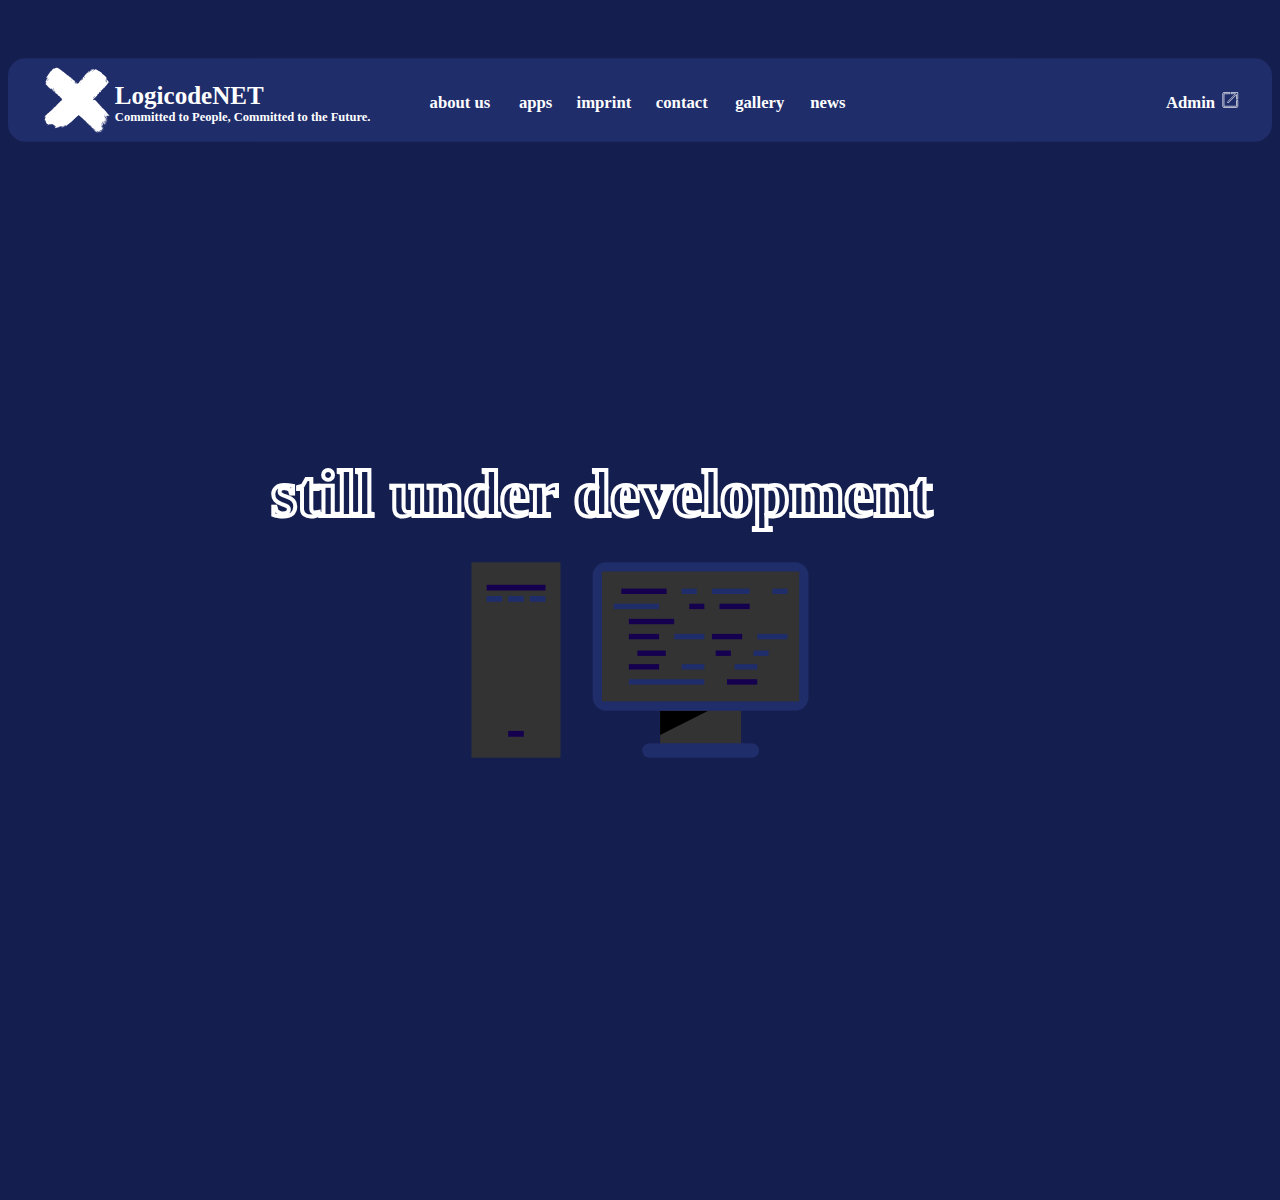
<file: LogicBlog/templates/index.html>
<!DOCTYPE html>
<html lang="en">
<head>
    <meta charset="UTF-8">
    <meta http-equiv="X-UA-Compatible" content="IE=edge">
    <meta name="viewport" content="width=device-width, initial-scale=1.0">
    <link rel="stylesheet" href="style.css">
    <title>Document</title>
</head>
<body>
    <div class="header">
          <svg xmlns="http://www.w3.org/2000/svg" xmlns:xlink="http://www.w3.org/1999/xlink" width="1514" height="100" viewBox="0 0 1514 100">
        <defs>
          <clipPath id="clip-path">
            <rect id="Rechteck_2" data-name="Rechteck 2" width="79" height="79" transform="translate(0 -0.214)"/>
          </clipPath>
        </defs>
        <g id="Gruppe_5" data-name="Gruppe 5" transform="translate(-406 124)">
          <rect id="Rechteck_1" data-name="Rechteck 1" width="1514" height="100" rx="21" transform="translate(406 -124)" fill="#202d6b"/>
          <g id="SPRK_default_preset_name_custom_1" data-name="SPRK_default_preset_name_custom – 1" transform="translate(449 -112.786)" clip-path="url(#clip-path)">
            <g id="logo" transform="translate(0 0)">
              <g id="Group_2" data-name="Group 2" transform="translate(0 0)">
                <g id="Group_1" data-name="Group 1" transform="translate(0 0)">
                  <path id="Path_1" data-name="Path 1" d="M58.982,1.486h-.109a.488.488,0,0,1,.109-.138ZM58.14,2.1h-.184V1.966c.147,0,0-.138.184-.138V1.657a.487.487,0,0,1,.109-.138.175.175,0,0,1,.073.138s.147.035,0,.035V1.76c.147,0,0,.1,0,.207a.664.664,0,0,0-.184.069q0,.034,0,.069Zm2.49.964h-.183V2.827c.073,0,.109-.034,0-.034a.546.546,0,0,0,.073-.173.648.648,0,0,1,.036.276c.111,0,.073.069.073.171Zm-3.149.343h.109v-.07h-.109V3.41ZM54.7,3.79c0-.035-.036-.069-.073-.1.109,0,.184-.173.184-.276a.627.627,0,0,1,.183-.069.616.616,0,0,1-.037.24.291.291,0,0,0-.147.035.25.25,0,0,1-.036.138.117.117,0,0,0-.073.034Zm4.617.309h-.258V3.961c.073,0,.109-.034,0-.034a.259.259,0,0,0-.073-.173V3.583c.111,0,.111-.138.331-.138.036,0,.072.035.111.069.145.034.254.067.364.1v.138a.3.3,0,0,0-.147.034.251.251,0,0,1-.036.138h-.147s-.036-.138-.036,0a.769.769,0,0,0-.111.173Zm-2.969.207H56.2c0-.1-.072-.069-.183-.069v-.1c.038-.035.073-.069.073-.1l.109-.1.183-.171c.111,0,.111-.138.331-.138.036,0,.072.035.109.069v.1c.147,0-.183.343-.256.343h-.038l-.183.173Zm1.612,0h-.219a.362.362,0,0,0,.036-.173h.184v.173Zm-2.162.447c-.109,0-.072-.1-.072-.173.109,0,.109.035.109.138l-.038.035Zm2.418.481h-.256V4.82c.038-.034.073-.067.073-.1.109,0,.073-.067.073-.138h.147c0,.138.256.035.147.413h-.147a.616.616,0,0,1-.037.24Zm-4.177.481h-.256v-.1h.147c.038-.034.073-.067.111-.067V5.438c.109,0,.109-.067.109-.171h.183a1.234,1.234,0,0,1-.036.343h-.147c-.038,0-.073.035-.109.069v.034Zm-.84.791a.288.288,0,0,0-.184-.035V6.3c-.109,0,0-.1,0-.171.109,0,.038-.1.256-.1A.627.627,0,0,1,53.3,6.3c.036.035.072.069.072.1a.677.677,0,0,0-.183.069V6.5Zm17.4,1.306a.738.738,0,0,0-.294-.035V7.638h.367v.138a.143.143,0,0,0-.073.035ZM51.8,7.982a.583.583,0,0,0-.254-.034v-.24c.036-.035.072-.069.072-.1a.628.628,0,0,1,.183-.067c0,.1.109.067.184.1v.173a.45.45,0,0,0-.111.138.1.1,0,0,0-.073.032Zm-3.81,2.51c0-.035-.038-.069-.073-.1.073,0,.147-.138.147.035Zm-17.475.961H30.3v-.1a.178.178,0,0,0-.072-.138c.109,0,.109-.1.109-.207a1.165,1.165,0,0,1,.365.035c0,.1.109.035.109.24H30.7a.737.737,0,0,1-.183.1Zm17.731.689H48.1a.246.246,0,0,0-.038-.173c0-.035-.036-.069-.072-.1-.111,0-.073-.207-.073-.311a.3.3,0,0,1,.147-.034.25.25,0,0,0,.036-.138.415.415,0,0,1,.184-.035c.111-.067.183-.138.256-.171V11.04A.947.947,0,0,1,48.836,11v.516l-.109.207c-.073.034-.147.1-.258.171v.138a.477.477,0,0,0-.219.035l0,.069ZM45.94,13a.182.182,0,0,0-.073-.138c.038-.034.073-.067.073-.1a.636.636,0,0,1,.183-.069v.171a.677.677,0,0,0-.183.069V13Zm-39.675.312H6.044v-.138c.147,0-.073-.171-.073-.24.038,0,.294-.24.294,0,.038.035.073.069.073.1-.111,0,0,.138,0,.24a.114.114,0,0,0-.073.035ZM5.935,14H5.678v-.173c-.111,0-.073-.138-.073-.2h.147c.036-.035.072-.069.109-.069.038-.034.073-.067.109-.067a.43.43,0,0,1,.184.171.875.875,0,0,1-.038.309H5.934V14Zm40.481.963a1.164,1.164,0,0,0-.365-.035c0-.1-.073-.067-.184-.067,0-.069,0-.1-.109-.1v-.138h.109v-.1c.038-.034.073-.067.073-.1.109,0,.109-.1.109-.171a.971.971,0,0,1,.256-.069c.038.035.038.069.038.138.073,0,.109,0,.147.034,0,.1.109.069.183.1v.309a.292.292,0,0,0-.147.035.256.256,0,0,1-.036.138s-.036,0-.073.032ZM33.3,15.545h-.109c0-.138-.147-.1-.256-.1-.038-.034-.073-.067-.111-.067a2.009,2.009,0,0,0-.109-.276h.109a.242.242,0,0,0,.038-.138h.147c.038,0,.073.035.109.069,0,.1.184.067.256.1V15.3c-.109,0-.073.173-.073.241Zm2.491.344h-.365a1.187,1.187,0,0,0,.038-.344.987.987,0,0,1,.256-.067v.067c.183,0,.072.276.072.345Zm-31.4.276H4.286l-.109-.722c-.109,0-.073-.171-.073-.24a.627.627,0,0,1,.184-.069.145.145,0,0,0-.111-.034.242.242,0,0,0,.038-.138.286.286,0,0,1,.147-.035,1.543,1.543,0,0,0,.038-.413c.109,0,.036-.1.256-.1v-.1c0-.1.147-.067.256-.067a.106.106,0,0,0,.036-.069v.138a.3.3,0,0,1,.184.034l.109.1a4.652,4.652,0,0,1-.036.687H5.058a.483.483,0,0,0-.221-.035.547.547,0,0,0,.073-.171,1.139,1.139,0,0,0-.367-.069v.24a.413.413,0,0,0-.183.035c.038.138.073.276.109.447a.17.17,0,0,1,.073.138.782.782,0,0,1,.294.034v.138a.947.947,0,0,0-.294.035v.138A.3.3,0,0,0,4.4,16.1v.067Zm40.556,0h-.219v-.1c-.111,0-.073-.309-.073-.413h.183c0,.1.184.069.258.1v.069c-.111,0,0,.138,0,.276h-.147v.069Zm32.423.618c-.111,0-.073-.24-.073-.344.037-.034.073-.067.073-.1h.219a.616.616,0,0,1-.037.24.522.522,0,0,0-.109.138ZM74.4,17.3h-.183a1.609,1.609,0,0,0-.109-.242c-.109,0-.073-.138-.073-.2a.627.627,0,0,1,.184-.069c0-.1.109-.1.183-.1V16.51c.038-.035.073-.069.073-.1a.739.739,0,0,0-.256.035c-.038,0-.073.035-.109.069a.362.362,0,0,0,.036-.173c.037-.035.073-.069.073-.1h-.11c0-.069-.147-.173.036-.173,0-.1.037-.171-.109-.171a.259.259,0,0,0-.073-.173c.109,0,.073-.067.073-.138h.109a.252.252,0,0,1,.073.173c.183,0,.072.171.072.309h.184a.344.344,0,0,0,.038-.171c.183,0-.038-.24-.038-.24-.109,0-.147-.207-.184-.276h-.147v-.1c.111,0,.073-.069.073-.173a.288.288,0,0,0-.183-.067.627.627,0,0,0-.073-.276h.147v-.138h.109a.428.428,0,0,1,.184.171.439.439,0,0,1,.183.173.439.439,0,0,1,.184.171l.109.413c.147,0,.073.24.073.343-.111,0-.073.173-.073.276.33,0,.365.447.256.689a.552.552,0,0,0-.256-.069.347.347,0,0,1-.037.171q-.18.059-.365.1V17.2c0,.032-.038.066-.073.1Zm.623,0h-.147v-.173c.111,0,.038-.1.184-.1v-.138h.109a.641.641,0,0,1-.036.24c-.111,0-.073.1-.111.173Zm-36.6.276a.121.121,0,0,0-.038-.1c-.109,0-.036-.1.038-.1v.2Zm.147.171H38.43v-.1a.488.488,0,0,1,.147.1Zm36.268.343h-.183c0-.1-.037-.1-.147-.1a.246.246,0,0,0-.037-.173c-.108,0-.072-.1-.072-.171-.147,0-.036-.1.072-.1a.244.244,0,0,0,.037-.138h.256a.43.43,0,0,1,.184.171v.344c-.111,0-.075.1-.111.172Zm-31.4.173H43.23v-.1c-.109,0-.073-.309-.073-.413.038-.034.073-.067.073-.1H43.6v.343c-.109,0-.072.1-.072.171,0,.033-.037.069-.075.1Zm-5.751.859H37.55a.478.478,0,0,0-.072-.24c.072,0,.109-.035,0-.035a.546.546,0,0,0,.072-.171h.331v.1c.109,0,.072.069.072.171,0,.035-.036.069-.072.1,0-.035,0-.069-.038-.069Zm-.4.034a.284.284,0,0,0-.183-.035A2.436,2.436,0,0,0,37,18.844h.294Zm1.136.585h-.184c0-.1-.072-.1-.183-.1v-.481a.286.286,0,0,1,.147-.035v-.175c0-.1.109-.067.219-.067v.171h.147v-.1c.147,0,.221-.035.221.1.256,0,.256.173.256.413,0,.035-.038.069-.073.1h-.109c0,.138-.33.069-.44.1v.069Zm1.465,0h-.109a.259.259,0,0,0-.073-.171.956.956,0,0,1,.256-.069c.038.069.038.171-.072.171ZM11.613,25.649h-.258c-.038-.034-.073-.067-.111-.067,0-.1-.036-.1-.147-.1,0-.067,0-.1-.036-.138-.109,0-.073-.2.038-.2,0-.138.256-.173.44-.138a.376.376,0,0,1,.183.138v.1c.183,0,.109.276,0,.276-.038,0-.073.035-.111.069v.067Zm-2.747.035a.139.139,0,0,0-.109-.035v-.138a.778.778,0,0,0-.294-.034V25.3h.4v.38Zm-.512.24c-.111,0-.073-.1-.073-.173-.219,0,.109-.067.184-.067v.171H8.353Zm2.747.687H10.99v-.138c.111,0,.111.034.111.138Zm-1.723.1c0-.035-.036-.069-.072-.1-.111,0-.073-.138-.111-.171a.775.775,0,0,0-.256.034.817.817,0,0,1,.109-.171h.258c.036,0,.072.035.109.069a1.192,1.192,0,0,1-.038.345Zm1.429.343H10.7q-.048-.173-.111-.343a.746.746,0,0,0-.183-.276c-.109,0-.147-.207-.147-.311a.77.77,0,0,1,.256-.034v-.173H10.7v-.138h.256c.036.035.036.069.036.138a.556.556,0,0,1,.256.035.889.889,0,0,1,.038.309,2.9,2.9,0,0,1,.55.035v.138s.147.034,0,.034c-.038,0-.073.035-.109.069,0,.1-.111.069-.184.069-.036-.035-.073-.069-.109-.069v-.1a.077.077,0,0,0-.073-.069.677.677,0,0,0-.183.069v.344c.036.035.072.069.072.1a1.425,1.425,0,0,0-.365.035c0,.035-.038.069-.073.138Zm-.842.1H9.854v-.1c.038-.035.073-.069.111-.069,0,.035.147.1,0,.1v.067Zm57.918.618a1.215,1.215,0,0,0-.365-.034v-.173c.184,0,.109-.309.109-.413.073-.1.147-.171.184-.239a.742.742,0,0,1,.258-.035c0-.069.036-.1.036,0,.147,0,.072.276.072.378a.7.7,0,0,0-.183.069c0,.1-.111.067-.184.1v.138c.111,0,.073.1.073.207Zm-54.512.07h-.331v-.242c.367-.171.331.069.331.242Zm-1.539.378a.286.286,0,0,0-.184-.035v-.138c.111,0,.073-.069.073-.138a.288.288,0,0,1,.184.035v.171c0,.034-.037.069-.073.1Zm.989.308h-.147c0-.1-.073-.067-.184-.067a.253.253,0,0,0-.036-.173c-.184,0,0-.1,0-.1h-.294a.259.259,0,0,0-.073-.173c-.109,0-.072-.171-.072-.24a.3.3,0,0,0-.184-.034.826.826,0,0,0,.073-.24,1.174,1.174,0,0,1,.294-.069v.138c.147,0,.109.171.109.276l.33.1c0,.1.184.067.294.1v.138c.147,0,.109.171.109.276h-.217v.067Zm.587.551a.288.288,0,0,0-.184-.035c0-.1.036-.171-.109-.171a.979.979,0,0,0-.073-.311.3.3,0,0,1,.147-.034c0-.069.036-.1.036,0,.038.034.073.067.073.1l.221.1v-.1a.941.941,0,0,1,.256-.069c0,.1.219.138.072.413a2,2,0,0,0-.44.069l0,.035Zm-.184.171h-.109v-.1c.073,0,.109,0,.109.1Zm1.1.171h.183v-.1h-.183Zm52.094.894h-.109v-.138c.109,0,.073-.067.073-.171a.12.12,0,0,1,.036.1c.111,0,.073.069.073.171a.121.121,0,0,0-.073.035ZM14.4,30.5a.564.564,0,0,0-.256-.035v-.173a.284.284,0,0,1,.183.035v.138c.036,0,.073,0,.073.035Zm1.5,1.993h.111v-.1H15.9Zm.734.516h-.147v-.1h.183a.123.123,0,0,1-.038.1ZM60.08,35.034A.281.281,0,0,0,59.9,35a.627.627,0,0,0-.073-.276c.073-.1.147-.171.184-.24.109,0,.038-.1.183-.1,0-.1.147-.069.258-.069.147.035.294.069.4.1a.252.252,0,0,1,.072.173.521.521,0,0,0-.109.138.436.436,0,0,0-.184.034c-.036,0-.072.035-.109.069,0-.1-.072-.069-.183-.069a.84.84,0,0,1-.184.1V35a.1.1,0,0,0-.072.034Zm-.914,1.546h-.111v-.344c-.109,0-.073-.276-.073-.378.111,0,.073-.138.073-.24.038-.035.073-.069.073-.1h.109c0-.1.183-.069.294-.069v.173a.769.769,0,0,1,.183.1.252.252,0,0,1,.073.171,1.872,1.872,0,0,1-.256.1l-.184.171c0,.138,0,.344-.183.344v.067Zm.548.413h-.256v-.585c.038,0,.365-.276.365.067.073,0,.111,0,.147.035v.171c0,.035-.036.069-.072.138l-.111.1-.073.067ZM18.976,40.946h-.109a.349.349,0,0,0,.038-.173h.147a.593.593,0,0,1-.073.173ZM17,42.939h.109V42.8H17Zm-.623,1.855h-.44v-.171a1.861,1.861,0,0,1,.44-.035c0-.2.109.1.109.173h-.109Zm-2.968,1.927h-.183a.112.112,0,0,1,.072-.035c.038-.034.073-.067.111-.067,0-.1.109-.035.109-.24.109,0,.073.067.073.171a.492.492,0,0,0-.111.138.122.122,0,0,0-.072.034Zm55.43,1.135a.288.288,0,0,0-.184-.035c0-.067,0-.1-.038-.138,0-.034-.036-.067-.072-.1a.627.627,0,0,1,.183-.067v.171c.111,0,.111.068.111.17Zm.439.309a.288.288,0,0,0-.184-.067.623.623,0,0,0,.037-.24c.038-.035.073-.069.073-.1.183,0,.073.309.073.413Zm.367.309c-.038-.035-.073-.035-.147-.035v-.1h.147Zm1.207.859c-.036-.034-.072-.034-.147-.034,0-.1.147-.035.147.033Zm-.914.173h-.184v-.1c-.109,0-.073-.1-.073-.173h.147c.036-.035.072-.069.109-.069v.344Zm.951,0h.073v-.1h-.073Zm-60.558.618a.281.281,0,0,0-.183-.035V49.95c.109,0,.072-.067.072-.171h.222a.482.482,0,0,1,.072.24.676.676,0,0,0-.183.069l0,.035Zm-.77.928H9.6v-.139H9.56v.138ZM7.144,53.7H6.96A1.192,1.192,0,0,0,7,53.355h.147c.036,0,.072.035.109.069v.1c-.109,0-.038.1-.109.173Zm66.347,1.271h.256v-.138h-.256Zm.548.721H73.93a.978.978,0,0,0-.073-.343h.111c0-.2.147.138.147.24,0,.035-.039.069-.075.1ZM72.28,56.1h-.219v-.138c0-.034-.038-.034-.073-.034h.367v.1Zm.806.551c-.109,0-.147-.276-.147-.38.147.069.294.069.147.378Zm1.612.067h-.109a.37.37,0,0,0-.183-.138.675.675,0,0,1,.109-.171h.147c.036.034.036.1.036.173.147,0,0,.1,0,.138Zm.734.1c-.111,0-.073-.173-.073-.276h.183c0,.069,0,.2-.109.2Zm-.77.069h-.331c0-.1.147-.138.258-.138a.177.177,0,0,1,.073.138Zm.476.2a.591.591,0,0,0-.258-.034.546.546,0,0,0,.073-.173c.147,0,.037-.067-.073-.067a.514.514,0,0,0,.147-.1.344.344,0,0,0,.037-.171.137.137,0,0,1,.109.035.645.645,0,0,1-.036.24c-.184,0,.036.1.036.1a.354.354,0,0,1-.036.171Zm-2.712.173a1.048,1.048,0,0,0-.33-.035.879.879,0,0,0-.038-.309h.184c.036.035.036.069.036.138.073,0,.111,0,.147.034s.038.069.038.138Zm4.872.138h-.183V57.1a.179.179,0,0,1,.073.138c.109,0,.109.069.109.173Zm-3.552.034a.286.286,0,0,0-.183-.035v-.138h.183Zm.768.24c0-.035,0-.069-.038-.069l-.33-.1c0-.069,0-.138-.038-.171,0-.035-.036-.069-.072-.1h.109v.1a.336.336,0,0,1,.367.343Zm-1.795.172H72.61a1.386,1.386,0,0,0-.183-.309c0-.035-.037-.035-.073-.035.184,0,.294,0,.294.173.109,0,.072.069.072.171Zm1.61.447h-.109v-.1a.487.487,0,0,0-.109-.138h-.147v.24h-.219v-.171c.147,0,.109-.173.109-.276.109,0,.072-.069.072-.173h.184c.037.035.037.1.037.173.072,0,.109,0,.147.034a.253.253,0,0,1,.036.173c.109,0,.073.069.073.171,0,0-.036.035-.075.069Zm-.219.343h-.184a.259.259,0,0,0-.072-.17l.109-.1h.184a.787.787,0,0,1-.037.276Zm1.428.173h-.109v-.138c-.109,0-.072-.1-.109-.138h.109v.1c.109,0,.109.035.109.173Zm-.767.551a.571.571,0,0,0-.258-.035.246.246,0,0,0-.038-.173.181.181,0,0,0-.072-.138h.256c.036.1.072.208.109.344Zm1.207.067c-.109,0-.073-.1-.109-.171,0-.035-.038-.069-.073-.1a.288.288,0,0,1,.184.035v.138s.147.034,0,.034v.069Zm-3.224.069h-.109c0-.069,0-.1-.038-.138s-.072-.034-.147-.034V59.1a.627.627,0,0,1,.184-.069.4.4,0,0,0-.038-.2h-.44c-.036-.035-.072-.069-.109-.069a.627.627,0,0,0-.072-.276c.036-.034.072-.069.072-.1a.773.773,0,0,1,.294.034.653.653,0,0,1,.256.173.471.471,0,0,1,.038.24c.109,0,.109.069.109.173.038.034.073.067.073.1.147,0,.109.138.109.24,0-.035,0-.069-.038-.069,0-.034-.036-.067-.072-.1a.189.189,0,0,0-.111-.069v.1c-.109,0-.036.067.038.067a.249.249,0,0,1,.073.171l-.073.067Zm1.1,0h.109V59.44h-.109ZM.109,59.542H0a.118.118,0,0,1,.073-.035.645.645,0,0,0,.036-.24c.111,0,.073.138.073.24a.118.118,0,0,0-.073.035Zm74.406.447a.286.286,0,0,0-.184-.035c0-.1.039-.173-.109-.173v-.171h.109a.515.515,0,0,1,.147.1.626.626,0,0,1,.038.276Zm-.55.413h-.109a.246.246,0,0,0-.038-.173h.109c.037.034.037.1.037.171Zm2.124.067H75.98a.259.259,0,0,0-.073-.173c.147,0,.183,0,.183.173Zm-74.807.171a.182.182,0,0,0-.073-.138V60.47c.038-.035.073-.069.109-.069,0-.1.073-.067.184-.067a.588.588,0,0,1-.073.171c-.038,0-.073.035-.147.069v.067Zm71.987.207a.56.56,0,0,0-.256-.035v-.171a.176.176,0,0,0-.072-.138h.183v.138c.073,0,.109,0,.147.034s.038.069.038.138Zm1.209.171a.652.652,0,0,0-.147-.2c.073,0,.111,0,.147.034Zm-37.733.069a.178.178,0,0,0-.072-.138h.147c0,.035-.039.068-.075.137Zm38.98.035a.139.139,0,0,0-.109-.035.3.3,0,0,0-.256-.276.88.88,0,0,0-.038-.309c.038,0,.038.034.038.069.109,0,.183.138.183.24.073,0,.109,0,.147.034a.648.648,0,0,1,.036.276Zm.622.24a.717.717,0,0,0-.109-.173c0-.034-.036-.067-.072-.1a.179.179,0,0,0-.073-.138.284.284,0,0,0-.184-.035c0-.067,0-.138-.036-.171-.109,0-.073-.1-.073-.171a.784.784,0,0,1,.184.1v.138c.109,0,.294.276.294.378.108,0,.07.069.07.173Zm-.292.239h-.147v-.239a.249.249,0,0,1,.073.171.077.077,0,0,1,.073.067ZM.477,61.638H.586v-.1H.476v.1Zm72.427.344a.564.564,0,0,0-.256-.035c0-.344,0-.311.256-.311Zm-1.282.276h-.109v-.173H71.7v.138a.114.114,0,0,0-.075.035Zm4.909,0h-.147v-.207c.037.033.147.068.147.206Zm-3.811.239-.109-.1h.147a.121.121,0,0,1-.038.1Zm3.335.069h-.147c0-.069,0-.1-.036-.138s-.073-.035-.147-.035c0-.067,0-.138-.037-.171a.615.615,0,0,0-.183-.24c0-.035-.037-.069-.073-.1-.219,0,.109-.069.184-.069.036,0,.072.035.109.069,0-.1.073-.069.147-.069a.572.572,0,0,1-.073.171.563.563,0,0,1-.072.173l.33.1a.9.9,0,0,1-.072.24.076.076,0,0,1,.07.069Zm-1.759.1h-.147c0-.067,0-.138-.036-.171-.109,0-.073-.173-.073-.276-.109,0-.072-.1-.072-.173l.072-.067c-.294-.138-.294-.1-.4-.447h-.072c0-.171.183-.067.294-.067,0,.1.109.034.109.24.036.034.072.067.072.1a.175.175,0,0,1,.073.138c-.109,0,.073.138.109.138a.428.428,0,0,1,.184.171v.069c.219,0,.072.276-.111.276v.067Zm-.33.618h-.109c0-.1-.073-.067-.184-.067a.644.644,0,0,0-.036-.276c-.111,0-.072-.1-.072-.173h.183c0,.1.109.035.109.242.147,0,.109.171.109.276Zm-24.582.1a.48.48,0,0,0-.073-.207c.073,0,.111,0,.147.035v.138a.1.1,0,0,0-.073.034ZM75.8,63.46c-.147,0,.038-.1-.256-.1a.615.615,0,0,0-.038-.276c-.183,0,.038-.069.111-.069v.1c.109,0,.109.069.109.173.109,0,.073.067.073.171Zm1.318.24c0-.035,0-.069-.036-.069,0-.034-.038-.067-.073-.1.109,0,.109.034.109.171Zm-1.429.034A.281.281,0,0,0,75.5,63.7a.259.259,0,0,0-.073-.171c-.109,0-.072-.173-.072-.24.109,0,.072.067.072.171h.109v.1a.348.348,0,0,1,.147.173Zm.478.171h-.111v-.1c-.108,0-.072-.067.037-.067v.136c.036,0,.074,0,.074.034Zm-26.048.311c-.109,0-.109-.173-.256-.173V63.87c.109,0,.072-.067.072-.136-.109-.035-.256-.1-.256-.207h-.183c0-.24.256,0,.365.035a.428.428,0,0,1,.184.173.81.81,0,0,1,.294.17v.138a.483.483,0,0,0-.221.035v.138Zm25.864.138-.109-.311a.125.125,0,0,1,.036.1c.111,0,.073.1.073.207ZM72.9,64.49a2.931,2.931,0,0,0-.294-.413c0-.034-.036-.067-.072-.1h-.111a.788.788,0,0,0,.038-.276h.183v-.138h.184a.429.429,0,0,1,.183.173.936.936,0,0,1,.073.309h-.147v.207c.109,0,.073.067.073.171h-.109l0,.069Zm-.733.276h-.109a.262.262,0,0,0-.073-.173H72.1v.1a.079.079,0,0,1,.072.071Zm2.529.069a.246.246,0,0,0-.038-.173.179.179,0,0,0-.073-.138H74.7a.539.539,0,0,1,.147.242H74.7v.069Zm-41.876.2h-.109v-.1h.147a.117.117,0,0,1-.037.1Zm42.239.07c-.036,0-.036-.1-.183-.1v-.171h.184v.276Zm1.467,0h-.147v-.24c.184,0,.109.171.147.171Zm-6.559.067h-.4v-.24c-.111,0-.073-.171-.073-.276a.956.956,0,0,1,.256-.069c0,.242.109-.138.109.069.038.035.073.069.073.1.184,0,.147.309.038.413Zm2.638.171a.183.183,0,0,0-.072-.138c0-.034-.038-.034-.073-.034.073,0,.109,0,.147.035v.138Zm3.262.276h-.184a.349.349,0,0,0,.037-.173.365.365,0,0,1,.146.173Zm-73.711.1H2.052v-.1c.036-.035.072-.069.109-.069v.171Zm72.5,0h-.147a.546.546,0,0,0,.073-.173.077.077,0,0,0-.073-.067.667.667,0,0,0-.184.067c0-.1-.072-.1-.183-.1a.468.468,0,0,0-.037-.24c0-.035-.036-.069-.072-.1a.769.769,0,0,0-.111-.173c0-.034-.036-.067-.072-.1a.284.284,0,0,1,.183.035c.037.1.073.2.111.343.109,0,.072.069.072.171a1.789,1.789,0,0,1,.256.1V65.35c-.147,0,.037-.207.037-.069.038-.034.073-.069.073-.1.072,0,.109,0,.109.1.036.034.073.067.073.1.147,0,0,.069-.073.069,0,0-.037-.138-.037,0v.276Zm.878.067c0-.034,0-.067-.036-.067-.109,0-.038-.1-.256-.1v-.242h-.109v-.1c-.111,0-.073-.069.036-.069a.252.252,0,0,1,.073.171,2.367,2.367,0,0,1,.256.1.9.9,0,0,1,.036.308Zm-43.447.1h-.111a.362.362,0,0,0,.036-.173c.111,0,.073.069.073.173Zm40.993,0a.188.188,0,0,0-.147-.069c.037-.035.073-.069.073-.1v.1a.077.077,0,0,1,.073.069Zm-1.648.1a1.17,1.17,0,0,0-.367-.035v-.413c.073-.067.111-.138.147-.171h.111v.1c.183,0,.183.343.183.481a.114.114,0,0,0-.073.035Zm-1.979.242h-.147c0-.1-.036-.1-.183-.1v-.171c.109,0,.588-.206.33.276Zm-67.7.343H1.612a.515.515,0,0,0,.147-.1.106.106,0,0,0,.036-.069.36.36,0,0,1-.036.171Zm72.939.035h-.109v-.1c0-.034-.036-.034-.072-.034.072.034.181,0,.181.138Zm1.392,0a.135.135,0,0,0-.109-.035v-.1c-.109,0-.073-.173-.073-.24h.147a1.234,1.234,0,0,1,.036.378ZM2.344,66.69H2.235v-.1c.109,0,.036-.1.256-.1a.25.25,0,0,0,.036-.138.415.415,0,0,1,.184-.035v.173H2.6v.1a.743.743,0,0,0-.256.035v.067Zm50.668.067h.183v-.171h-.183Zm-.184.035a.746.746,0,0,0-.294-.035.259.259,0,0,0-.073-.171c-.109,0-.072-.1-.072-.171a1.119,1.119,0,0,1,.33-.069.622.622,0,0,1,.038.276c.108,0,.072.069.072.171Zm20.663.07h.147v-.1h-.147Zm-4.1.171H69.2v-.1a.493.493,0,0,1,.109-.138v.138c.037.035.073.07.073.1Zm4.47.24c0-.035,0-.069-.037-.069a.615.615,0,0,0-.183-.24h.109l.111.309Zm2.783.034a.292.292,0,0,0-.183-.034.259.259,0,0,0-.073-.173.56.56,0,0,1,.256.035v.171Zm-6.777.138h-.109c-.036-.034-.072-.067-.109-.067v-.173h.183a.49.49,0,0,1,.036.24Zm1.392.276c-.036,0-.036-.1-.183-.1a.246.246,0,0,0-.038-.173c-.109,0-.147-.2-.183-.309A.564.564,0,0,0,70.6,67.1v-.137c-.111,0-.073-.1-.073-.173h.147a1.957,1.957,0,0,1,.476.173c0,.1.109.1.109.344a.176.176,0,0,1,.072.138c.111,0,.111.1.111.2h-.184Zm3.517,0h-.109a.626.626,0,0,0-.073-.276h.184v.276Zm-66.309.035c-.147,0,.038-.138-.183-.138a.553.553,0,0,0,.072-.173h.109c0-.138.367-.067.184.276H8.461Zm65.394,0h-.184a.645.645,0,0,0-.036-.276h.109v.138c.111,0,.111.034.111.138Zm-4.873.308H68.8a1.386,1.386,0,0,0-.184-.309c-.036-.035-.072-.035-.147-.035v-.1H68.36a.463.463,0,0,0-.073-.24h.184a.548.548,0,0,0,.073-.171c.109,0,.109-.069.109-.173a.621.621,0,0,1,.184-.069.076.076,0,0,1,.072.069.646.646,0,0,1-.072.173c.036.034.072.067.072.1-.109,0,0,.1,0,.171a.17.17,0,0,1,.073.138h-.147v.207c.147,0,.147-.138.147.24Zm-40.7.1c-.147,0,0-.1-.183-.1a.259.259,0,0,0-.073-.171,1.6,1.6,0,0,0,.073-.413h.109c0,.173.183.067.256.067v.1c-.109,0-.109.344-.109.447Zm42.789,0c0-.035,0-.069-.036-.069a1.058,1.058,0,0,0-.331-.035c0-.067,0-.138-.036-.171-.109,0,0-.138,0-.24-.037-.035-.073-.035-.147-.035v-.481h.147a.908.908,0,0,1,.036.309c.111,0,.073.173.073.276a.288.288,0,0,1,.184.035v.138c.146,0,.109.169.109.274Zm3.079.069h-.184c0-.069.184-.24.184,0ZM9.233,68.27H9.12v-.1A.627.627,0,0,1,9.3,68.1a.54.54,0,0,1-.075.17Zm62.5,0a.145.145,0,0,0-.111-.034A.482.482,0,0,0,71.55,68H71.7a.357.357,0,0,0,.036-.171c.109,0,0,.344,0,.445Zm-67.006.173H4.58V68.27a.429.429,0,0,1,.183-.034c0-.171.073.034.073.1-.109,0-.073.069-.109.1Zm2.6.172H7.179a.112.112,0,0,1,.072-.035c0-.1,0-.171.111-.171.036-.035.072-.069.109-.069a.554.554,0,0,0,.073-.171l.109-.1H7.8v.1l-.184.171-.183.173c-.108,0-.072.067-.108.1Zm63.744.138a.432.432,0,0,0-.183-.173.281.281,0,0,1,.183.035Zm-63.6.1a3.611,3.611,0,0,0,.365-.413c0,.069,0,.242-.109.242,0,.138-.256.034-.256.172Zm64.624,0a.117.117,0,0,0-.038-.1c-.109,0-.072-.1-.072-.173H72.1v.1c.147,0,0,.1,0,.172Zm1.209,0c-.038,0-.038-.1-.184-.1v-.311a.175.175,0,0,1,.073.138c.147,0,.111.138.111.276Zm-2.052.1-.109-.1c-.147,0,.109-.138.109.1Zm.294,0v-.171c.038.034.073.067.073.1Zm-65.686.069c-.111,0-.073-.1-.073-.171h.147v.1Zm21.87,0h-.218v-.138c-.038-.034-.073-.034-.147-.034v-.171a1.872,1.872,0,0,0,.256-.1c0-.2.109.069.109-.067h.147c.038,0,.073.034.109.067v.173l-.109.1h-.146c.038,0,.073,0,.073.035s-.038.067-.073.136ZM6.7,69.061c-.109-.1,0-.069,0-.2h.109Zm20.625,0h-.183v-.171h.109A.252.252,0,0,1,27.329,69.061Zm-2.235.138h-.147a1.009,1.009,0,0,0-.036-.343c.147,0,.219-.035.219.1.111,0,.073.067.073.173h-.109Zm-.439.035h-.183a.717.717,0,0,1,.109-.173C24.8,69.061,24.655,69.234,24.655,69.234ZM8.865,69.3v-.173h.147a.487.487,0,0,1-.147.1v.07Zm-2.529.069c-.109,0-.072-.1-.072-.173a1,1,0,0,1,.256-.067.778.778,0,0,0-.109.171l-.073.069Zm.44,0h.111v-.138h-.11Zm5.495.1c0-.034-.036-.067-.072-.1h.109a.117.117,0,0,1-.037.1Zm-8.353.069H3.736v-.138a2.929,2.929,0,0,0,.294-.1.347.347,0,0,1-.038.171l-.072.069Zm21.763,0H25.5c0-.069,0-.1-.036-.138V69.2c-.111,0,0-.1,0-.173h.147c0-.138.109,0,.183,0V69.2c.109,0,.073.1.073.2h-.111c0,.037-.036.07-.072.138Zm-3.152.1a.484.484,0,0,0-.036-.24c.036,0,.036.034.036.067.038.035.073.069.073.1Zm1.723.067h-.183v-.171a.5.5,0,0,1,.219.034.248.248,0,0,1-.035.138Zm46.527.034a.778.778,0,0,0-.294-.034v-.138c.038,0,.038.035.038.069a.627.627,0,0,1,.183-.069.256.256,0,0,1,.074.171Zm-48.433.07c0-.037,0-.07-.036-.07,0-.034-.038-.067-.073-.1h.184v.1Zm33.558.276h-.111c0-.138-.147-.1-.256-.1,0-.069,0-.1-.109-.1a.255.255,0,0,0-.073-.173c.111,0,.073-.067.073-.171.073,0,.109,0,.109.1h.147V69.4h.109a.985.985,0,0,1,.038.343c.147,0,.073.242.073.344ZM11.8,70.163a.544.544,0,0,0-.147-.242c.111,0,.147.138.147.242Zm12.97.1h-.111v-.1a2.009,2.009,0,0,0-.109-.276h.109v-.24c.109,0,.109-.069.109-.173a.628.628,0,0,1,.184-.067v.138h.183c0-.1.073-.069.147-.069a.468.468,0,0,1,.038.24h-.109v.276h-.184c0-.1-.072-.069-.183-.069v.171c-.111,0-.075.1-.075.171Zm-1.137.1a.281.281,0,0,0-.183-.035v-.24c.109,0,.109-.1.109-.2.109,0,.073-.069.073-.138h.183c.038,0,.073.034.109.069l-.109.1v.171a.717.717,0,0,0-.109.173c0,.033-.036.067-.073.1Zm-18.207.138c0-.035,0-.069-.038-.069-.183,0,.038-.1.111-.1v.1l-.073.067Zm65.283,0h.147v-.138H70.7Zm-50.226.034v-.276h.256v.1a.521.521,0,0,0-.109.138h-.147Zm-8.169.138h.183V70.5h-.183Zm10.88.034a.145.145,0,0,0-.111-.034v-.344a.628.628,0,0,1,.184-.067v.171c.147,0,.072.1,0,.1v.138a.117.117,0,0,0-.073.034Zm-3.736.07h-.293v-.1a.506.506,0,0,1,.109-.138.282.282,0,0,1,.147-.035c0-.1.072-.067.147-.067v.1h-.111v.242Zm6.484,0a.358.358,0,0,0-.147-.173h.147Zm44,.343-.109-.1h.109Zm-48.615.035v-.138c.038.034.073.067.073.1a.118.118,0,0,0-.073.035Zm3.152,0h.109v-.1h-.109Zm-9.3.067h.072v-.1h-.072Zm4.284,0h-.109v-.2h.221a.475.475,0,0,0-.111.138Zm.55,0h-.183a.092.092,0,1,1,.183,0Zm3.627,0H23.52a.415.415,0,0,0,.036-.2c.111,0,.073.1.073.2Zm-2.894.1c-.109,0-.072-.1-.072-.173a.739.739,0,0,1,.256-.035v.1a.683.683,0,0,0-.184.069ZM14.8,71.4h-.184v-.344c.111-.1.184,0,.184.1.109,0,.072.067.072.171Zm3.736,0h-.109v-.1a.426.426,0,0,1,.109-.138c.073-.035.183-.035.183-.138a.627.627,0,0,1,.184-.069c0-.171.073.035.073.1a1.821,1.821,0,0,1-.258.1.256.256,0,0,1-.036.138.3.3,0,0,0-.147.034Zm51.8.067a.355.355,0,0,0-.147-.171c-.109,0-.072-.069.037-.069v.1c.109,0,.109.034.109.138Zm-49.566.209a.246.246,0,0,0-.038-.173h.109v.138a.112.112,0,0,0-.072.035Zm-6.045.17a.145.145,0,0,0-.111-.034v-.173a.288.288,0,0,1,.184.035v.138a.117.117,0,0,0-.074.034Zm8.608.137h-.147c.073-.067.147-.1.184-.138a.239.239,0,0,1-.038.138Zm35.1,0h-.111v-.171a.627.627,0,0,1,.184-.069v.1c0,.035-.038.07-.073.138Zm-39.567.207c-.036-.035-.072-.035-.147-.035l.184-.173c0-.138.219.035.073.035A.749.749,0,0,0,18.867,72.189Zm3.48.069v-.343c.038-.035.073-.069.073-.1a.135.135,0,0,1,.109.035.642.642,0,0,1-.036.24c-.036.034-.073.1-.147.172Zm1.1,0c0-.035-.036-.069-.072-.1.072,0,.147-.138.147.034,0,0-.039.034-.075.069Zm-2.051.035-.111-.1H21.4Zm-4.25.171h-.111a.77.77,0,0,1,.111-.173.41.41,0,0,1,.183-.035.121.121,0,0,1-.038.1.46.46,0,0,1-.147.1Zm52.058,0a.281.281,0,0,0-.183-.035,1.665,1.665,0,0,0-.038-.447c.109,0,.147,0,.147.1a.075.075,0,0,1,.073.067c.256,0,0,.311,0,.311Zm-46.892.344h-.147a.118.118,0,0,1,.073-.035.475.475,0,0,1,.109-.138.366.366,0,0,1-.036.173Zm-9.378.24h-.184v-.1c.109,0,.109-.1.109-.171a.567.567,0,0,1,.258.035v.138a.432.432,0,0,0-.184.034v.069Zm2.307.274h-.147a.118.118,0,0,1,.073-.035c.038-.034.073-.067.109-.067a.122.122,0,0,1-.036.1Zm43.706,0c-.109-.035-.33-.138-.33-.276H58.8v.1a.365.365,0,0,1,.147.173Zm-46.454.069h-.109v-.1c0-.1.109-.035.109-.173.038.035.073.069.073.1-.111,0-.073.1-.073.171Zm49.275.034h.109v-.1h-.109Zm-2.455.069s-.183-.1-.072-.1c0-.171.072.034.072.1Zm12.127.276h-.109V73.6C71.438,73.6,71.438,73.668,71.438,73.771Zm-10.406.173a.281.281,0,0,0-.183-.035.246.246,0,0,0-.038-.173h-.147V73.6a.3.3,0,0,1,.147-.034c0-.1.073-.069.184-.069a.49.49,0,0,1,.036.24c.111,0,.073.069.073.173a.118.118,0,0,0-.073.035Zm1.393.17a.3.3,0,0,0-.184-.034v-.173a1.119,1.119,0,0,1,.331-.067.487.487,0,0,1,.036.24h-.183v.034Zm7.913.344H70.23v-.171a.41.41,0,0,1,.183-.035v.173a.12.12,0,0,0-.074.033Zm-8.206.344a1.612,1.612,0,0,0-.109-.24c0-.035-.038-.069-.073-.1a.292.292,0,0,0-.183-.034v-.242h.256c.038.035.038.1.038.173.109,0,.072.1.072.207.109,0,.073.067.073.171l-.073.069Zm-1.465.1a2.616,2.616,0,0,0-.294-.1.253.253,0,0,0-.036-.173.355.355,0,0,0-.147-.171q-.221,0-.221-.207a1.385,1.385,0,0,0-.183-.309c0-.035-.038-.069-.073-.1.109,0,.294.034.294-.1.073,0,.109,0,.147.035.036,0,.072.035.109.069v.276a.56.56,0,0,1,.256.067v-.1a.117.117,0,0,1,.038.1h.183v.1c.111,0,.073.069.073.173,0,.034-.038.067-.073.1.111,0,.073.069.073.173-.038.034-.073.1-.147.17Zm10.368.242h-.147c0-.067,0-.1-.109-.1v-.138h-.111v-.171h.221v.138c.109,0,.073.067.073.171.036.035.073.069.073.1Zm-7.877.24h-.184v-.138c.147,0-.036-.1-.036-.171,0-.035-.038-.069-.073-.1a3.048,3.048,0,0,0,.294-.1v.173c.109,0,.072.171.072.276l-.072.067Zm-1.795.276h-.147c0-.069,0-.1-.109-.1a.986.986,0,0,0-.073-.344.56.56,0,0,1,.256.035v.069c.183,0,.073.24.073.341Zm5.348,0c0-.035,0-.069-.037-.069-.109,0,.037-.067.037-.171h.147v.171h-.147v.067Zm1.906,0a.436.436,0,0,0-.184-.171c-.109,0-.072-.173-.072-.242h.109a.175.175,0,0,1,.073.138c.183,0,.074.206.074.275Zm.512.034a.139.139,0,0,0-.109-.035c0-.1-.073-.1-.183-.1-.038-.035-.073-.069-.111-.069,0-.1.147-.138,0-.276.073,0,.111,0,.111.1.147,0,.183.138.183.276h.109Zm1.539.242a.552.552,0,0,0-.256-.069v-.309c.073,0,.111,0,.111.1.109,0,.072.1.072.208a.075.075,0,0,1,.073.069Zm-.33.1A.139.139,0,0,0,70.229,76v-.138c.11,0,.11.07.11.173Zm-3.956.24H66.2a2.772,2.772,0,0,0-.184-.585.483.483,0,0,1,.221-.035v.175c.073,0,.109,0,.147.034v.413Zm2.71.171h-.109v-.1h-.147v-.171c.073,0,.111,0,.147.035v.138h.109Zm.551.173H69.5c0-.069,0-.1-.111-.1v-.24c.109,0,.109-.138.109-.24.111,0,.073.069.073.173.221,0,.075.343.075.412Zm-7.035.069H62.5a.362.362,0,0,0-.183-.138v.138a.488.488,0,0,0-.111-.138c-.036-.035-.072-.035-.147-.035,0-.069,0-.138-.036-.171a.615.615,0,0,0-.184-.24c0-.035-.036-.069-.072-.1.109,0,.147-.171,0-.171a.468.468,0,0,0-.038-.24h.147l.33.1a.875.875,0,0,1,.037.309h-.109v.207c.109,0,.109.035.109.138.038.034.073.067.073.1h.365a.258.258,0,0,0-.073-.171c.073,0,.184-.173.184.067h.147v.1h-.147a.869.869,0,0,1-.184.1v.138Zm6.3.034-.111-.1a.532.532,0,0,0-.44-.242v.138c-.109,0-.072-.171-.109-.239h-.256a1.614,1.614,0,0,0-.109-.24c-.109,0-.073-.1-.073-.173.111,0,.073-.1.073-.207h.109v.173c.075,0,.111,0,.111.1h.146c0,.1.109.069.183.1a.468.468,0,0,1,.037.24h.147c0,.1.109.067.183.1a.926.926,0,0,1,.036.311c.036,0,.073,0,.073.034Zm-.258.1a.135.135,0,0,0-.109-.035v-.069c-.147-.138.109-.034.109.1Zm-4.1.24h-.183l-.111-.62c-.183,0,.037-.069.111-.069.036.1.072.208.109.344.109,0,0,.173,0,.276a.075.075,0,0,1,.073.068Zm.953.276c-.073-.069-.219-.1-.219-.208h.109C65.394,76.934,65.5,77.277,65.5,77.347Zm2.015,0a.894.894,0,0,0-.109-.175c0-.034-.037-.067-.073-.1l.109-.1c.073,0,.111,0,.147.034v.24c0,.034-.036.069-.073.1Zm-3.039.067h-.111c0-.1-.109-.1-.219-.1v.1H64c0-.1-.038-.1-.184-.1,0-.1-.072-.069-.183-.069-.038-.034-.073-.069-.109-.069a.577.577,0,0,1-.073.173.284.284,0,0,0-.183-.035.468.468,0,0,0-.037-.24h.111c0,.1.108.067.183.067,0-.1.183-.067.294-.067v-.1c.109,0,.072-.069.072-.171a1.611,1.611,0,0,0-.109-.242.125.125,0,0,1,.036.1A.208.208,0,0,1,64,76.9c.037.034.073.069.073.1h.109a.252.252,0,0,1,.072.171h.111c0,.1.111.034.111.239Zm2.088.1c-.038-.034-.073-.034-.147-.034V77c.219,0-.038-.309-.038-.309a.624.624,0,0,0-.184-.242h-.183V76.28c-.109,0-.073-.1-.073-.171a.552.552,0,0,0-.254-.069.339.339,0,0,1-.039.173c-.109,0,.039.17.039.309.072,0,.108,0,.145.034.036,0,.073.035.109.069V76.8c.073,0,.109,0,.109.1h-.183v.239c.073,0,.109,0,.147.035.036.069.036.173-.073.173v-.173a.281.281,0,0,0-.183-.035c0-.136-.147-.136-.294-.136-.037-.138-.073-.276-.109-.378h-.073c0-.1-.147,0-.256,0V76.8h-.184a.253.253,0,0,0-.036-.173h-.147a.246.246,0,0,0-.038-.173.436.436,0,0,0-.183-.171h-.147c0-.067,0-.138-.038-.171-.147,0,.038-.1-.256-.1.037,0,.073,0,.073.035v.173c.147,0,0,.067-.073.067v.171H63.89a.259.259,0,0,0-.073-.171h-.109c0-.1-.073-.067-.183-.067v.171H63.34v.138c.109,0,.073.069.073.171a.288.288,0,0,0-.184-.067.628.628,0,0,1,.038.276c.038.034.073.067.073.1a.288.288,0,0,0-.184-.035c-.038-.035-.073-.069-.109-.069,0-.24-.109.207-.109.24-.111,0-.073.1-.073.173,0,.035-.038.069-.073.1a.514.514,0,0,1,.147.1h-.256v-.207c-.109,0,0-.138,0-.24h-.365c0-.173-.111-.276-.367-.276a1.611,1.611,0,0,0-.109-.24c-.147,0-.073-.2-.109-.276-.111,0-.111-.1-.367-.1a.544.544,0,0,0-.147-.24c.038-.035.073-.069.073-.1H61.18V75.7c-.038-.035-.073-.035-.147-.035,0-.138-.072-.1-.221-.1,0-.1-.183-.173-.183-.343H60.52a.194.194,0,0,0-.147-.069c0-.069,0-.1-.109-.1V74.91c-.111,0-.073-.1-.073-.173h-.109v-.171c0-.035-.038-.069-.073-.1a.555.555,0,0,0-.221.067c0-.1-.036-.1-.147-.1a1.009,1.009,0,0,0-.036-.343H59.42a.432.432,0,0,0-.183-.173v-.24h.109c.038-.035.073-.069.111-.069a.2.2,0,0,1,.147.069c0-.138.183-.721-.073-.721v-.175H59.42c-.036-.034-.072-.067-.109-.067,0,.1-.4.067-.512.067,0-.067,0-.1-.038-.136-.183-.067-.256-.171-.256.138H58.4a.618.618,0,0,0-.184-.24c-.109,0,0-.138,0-.24a.281.281,0,0,0-.183-.035.259.259,0,0,0-.073-.171h-.109v.067c-.294,0-.365-.067-.365-.343-.111,0-.073-.1-.073-.173a.722.722,0,0,0-.294-.067v-.1a.176.176,0,0,0-.072-.138h-.221v-.276a.281.281,0,0,0-.183-.035v-.138a.3.3,0,0,0-.184-.034c0-.1-.072-.069-.183-.069,0-.138-.147-.1-.256-.1v-.069c.109,0,0-.2,0-.343a1.118,1.118,0,0,1,.33-.069.985.985,0,0,1,.038.343.294.294,0,0,1,.183.069c0,.207.183-.2.183.173a.075.075,0,0,1,.073.067c.147,0,.109-.2.109-.309.073,0,.111-.035,0-.035a.49.49,0,0,0-.036-.24c-.184,0-.073-.276-.256-.276v-.1a.482.482,0,0,0-.111-.138c-.036-.034-.072-.034-.147-.034,0-.069,0-.1-.036-.138a1.052,1.052,0,0,0-.33-.035.471.471,0,0,0-.038-.24.552.552,0,0,0-.256-.067c-.038,0-.073.034-.109.067,0-.1-.073-.1-.184-.1a.434.434,0,0,0-.183-.173.19.19,0,0,0-.111-.067c0-.173-.072.034-.072.1.147,0,.072.207.072.309h.111v.173h-.258a.253.253,0,0,0-.036-.173c-.109,0-.073-.1-.073-.171a.434.434,0,0,0-.183-.173.284.284,0,0,1,.183.035l-.109-.2h.183a.349.349,0,0,0,.038-.173H54.88c0-.1-.073-.1-.184-.1v-.138c-.109,0-.072-.1-.109-.173h-.109v.138a.286.286,0,0,0-.147.035v.138h-.184c0-.069,0-.1-.036-.138a.564.564,0,0,0-.256-.035.483.483,0,0,0-.073-.24h-.109c0-.1-.073-.1-.184-.1v-.138c-.183,0,.038-.2-.183-.2a.619.619,0,0,0-.038-.276.778.778,0,0,1,.294.034v.138h.109V67.48c.073,0,.109-.034,0-.034-.036-.035-.072-.069-.109-.069,0-.171-.294-.171-.44-.171a.252.252,0,0,1,.073.171h-.109c-.038,0-.073.035-.147.069-.038-.035-.073-.069-.109-.069a.754.754,0,0,0-.111-.171c0-.035-.036-.069-.072-.1a.288.288,0,0,0-.184-.067c0-.1-.072-.1-.183-.1a1.569,1.569,0,0,0-.111-.242c-.147,0,0-.1-.183-.1,0-.1-.073-.1-.183-.1a1.611,1.611,0,0,0-.111-.24h-.147a.253.253,0,0,0-.036-.173c-.147,0-.109-.276-.331-.276a2.481,2.481,0,0,0-.036-.514.433.433,0,0,0-.184-.173h-.183c-.038,0-.073.035-.109.069a1.386,1.386,0,0,0-.184-.309c0-.035-.036-.069-.073-.1.184,0,.073-.309.073-.413-.036-.034-.073-.034-.147-.034,0,0-.036-.138-.036,0h-.147c.036,0,.072,0,.072.035,0,.1.111.034.111.239.147,0,0,.1,0,.173l-.221-.1v-.069c-.183,0-.072-.276-.256-.276a.817.817,0,0,0-.109-.171h-.109v-.1c-.111,0-.111-.173-.258-.173v-.136a.583.583,0,0,0-.256-.034.487.487,0,0,0-.036-.24c0-.035-.037-.069-.073-.1a.488.488,0,0,0-.109-.138,1.062,1.062,0,0,0-.331-.035.538.538,0,0,0-.147-.24c0-.035-.036-.069-.072-.1-.109,0-.073-.1-.073-.173h-.109c0-.138-.147-.1-.256-.1,0-.1.036-.173-.109-.173l-.111-.309a1.358,1.358,0,0,0-.33-.138c0-.067,0-.1-.038-.138h-.109v-.1a.428.428,0,0,0-.183-.171c0-.035-.038-.069-.073-.1-.184,0,.038-.171-.184-.171,0-.1-.072-.069-.183-.069a.817.817,0,0,0-.109-.171.434.434,0,0,0-.184-.173c0-.034-.036-.067-.072-.1-.147,0,0-.1-.184-.1,0-.1-.073-.069-.183-.069,0-.069,0-.138-.038-.171a.358.358,0,0,0-.147-.173h-.109a.779.779,0,0,0-.109-.171h-.147a.246.246,0,0,0-.038-.173c-.109,0-.147-.2-.365-.2a.259.259,0,0,0-.073-.173h-.109c0-.2-.367-.171-.367-.343h-.109v-.137c-.036-.035-.072-.035-.147-.035,0-.067,0-.1-.036-.138s-.073-.034-.147-.034c-.038-.035-.073-.069-.109-.069,0-.138-.184-.171-.221-.276-.109,0-.038-.1-.256-.1v-.138a.3.3,0,0,0-.184-.034.259.259,0,0,0-.072-.173h-.109a1.535,1.535,0,0,0-.111-.24h-.147v-.1H42.6a.259.259,0,0,0-.072-.173h-.111c0-.067,0-.1-.109-.1v-.138a.294.294,0,0,0-.183-.034.428.428,0,0,0-.184-.173,1.61,1.61,0,0,0-.109-.24c-.038,0-.184-.171-.184.069a.292.292,0,0,0-.147.034c-.036,0-.072.035-.109.069a1.572,1.572,0,0,0-.109.24l-.109.1h-.147l-.109.1a.721.721,0,0,0-.111.171l-.183.173h-.147v.171H40.3l-.109.1L40,58.232v.138a.432.432,0,0,0-.184.034c-.036,0-.072.035-.109.069a.589.589,0,0,1-.073.171h-.109v.1h-.109a.549.549,0,0,1-.147.1v.138a.436.436,0,0,0-.184.034c-.036,0-.072.035-.109.069a3.019,3.019,0,0,1-.183.276c-.038,0-.073.034-.111.067a.833.833,0,0,0-.109.173.923.923,0,0,1-.183.2h-.147a.242.242,0,0,1-.038.138c0,.035-.036.069-.072.1-.111,0-.073.1-.111.173l-.44.1a.25.25,0,0,1-.036.138.286.286,0,0,0-.147.035.645.645,0,0,1-.036.24c-.111,0-.073.1-.073.171h-.185v.173l-.109.1-.33.1a.349.349,0,0,1-.038.173c0,.034-.036.067-.072.138l-.111.1h-.294a.558.558,0,0,1-.072.171,2.09,2.09,0,0,0-.109.276.663.663,0,0,0-.184.069v.1h-.147a.369.369,0,0,1-.036.173l-.184.171h-.147l-.109.1c-.036,0-.073.035-.109.069v.171a.806.806,0,0,1-.184.1v.1a.521.521,0,0,0-.109.138c-.073,0-.183,0-.183.1,0,.035-.038.069-.073.1H34.4a.577.577,0,0,1-.073.173.643.643,0,0,0-.183.067.769.769,0,0,0-.111.173c-.036-.035-.072-.069-.109-.069v.173h-.33a1.543,1.543,0,0,1-.038.413.292.292,0,0,0-.147.034.256.256,0,0,1-.036.138h-.147a.347.347,0,0,1-.038.171c0,.035-.036.069-.072.1,0,.034-.038.067-.073.1h-.109c-.038,0-.073.034-.111.069-.036,0-.072.034-.109.067v.207h-.183a.589.589,0,0,1-.073.171h-.109a.415.415,0,0,0,.036-.2c.111,0,.038-.07-.036-.07v.1H32.2c0,.1-.109.069-.184.1v.137a1,1,0,0,0-.294.034l-.183.171v.311c.038.034.073.067.073.1s-.038.069-.073.1q-.18-.058-.365-.1a.785.785,0,0,1-.184.1c-.036,0-.072.035-.109.069,0,.171-.109-.069-.109-.069h-.147a.242.242,0,0,1-.038.138v.035c.038,0,.073.034.111.067a.114.114,0,0,0-.073.035.616.616,0,0,1-.038.24c.111,0,.221,0,.221-.1a.627.627,0,0,1,.183-.069.366.366,0,0,1-.036.173h-.147l-.109.1c-.073.035-.147.1-.258.173H30.3c-.038,0-.073.034-.147.067,0,.1-.111.069-.184.1-.036,0-.072.035-.109.069a.675.675,0,0,0-.109.171c-.038.035-.073.1-.147.173h-.294c-.038-.035-.073-.069-.109-.069a1.872,1.872,0,0,1-.256.1c0,.067,0,.171-.111.171a.365.365,0,0,1-.036.173h.219a.356.356,0,0,1,.184.138v.171l-.109.1h-.073c0,.1-.147,0-.256,0,0,0-.038-.138-.038,0-.036.035-.073.1-.147.173.038.034.073.067.073.1h-.294c0,.1-.183.035-.183.171a3.281,3.281,0,0,1-.184.276h-.294c-.036,0-.072.035-.147.069a.36.36,0,0,1-.036.171,1.875,1.875,0,0,1-.256.1c-.038,0-.073.034-.109.067a.487.487,0,0,1-.147.1c0,.173-.038.276-.221.276-.036,0-.072.035-.109.069v.24h-.184c.073-.138.073-.447-.147-.447v-.24c.184-.034.331-.067.476-.1v-.069c.184,0-.036-.481-.036-.516h-.184a.722.722,0,0,0-.109.173c0,.035-.038.069-.073.1h-.183c-.038,0-.073.035-.109.069a.549.549,0,0,1-.147.1v.343h-.476c0,.138-.038.276-.221.276v.135a.743.743,0,0,0-.256.035l-.109.309a.287.287,0,0,0-.182-.069c-.038,0-.073.035-.147.069a.355.355,0,0,1-.038.173.292.292,0,0,0-.147.034c-.036,0-.072.035-.109.069v-.1c.109,0,.109-.069.109-.173.111,0,0-.2,0-.309-.036-.035-.33-.069-.33.067-.147,0-.147.207-.147.344.109,0,.256.276.073.276a2.161,2.161,0,0,0-.184.138v-.311c.147,0,.073-.173-.109-.173,0,.1-.147.1-.147.311a1.487,1.487,0,0,0-.365.034.242.242,0,0,1-.038.138,2.382,2.382,0,0,0-.294.138V71.3a.743.743,0,0,0-.256.035q-.062.169-.109.343h-.366a.418.418,0,0,0,.036-.2c.109,0,.184-.173.184-.311a1.488,1.488,0,0,1,.365-.034.514.514,0,0,0,.147-.1.239.239,0,0,0,.038-.138c.072,0,.109-.034,0-.034-.038-.035-.073-.069-.111-.069,0-.171-.109-.034-.109.069a2.807,2.807,0,0,0-.512.034v-.55c.109,0,.072-.069.072-.138a.12.12,0,0,1,.073-.034,1.1,1.1,0,0,0-.33.034,1.543,1.543,0,0,1-.038.413h-.365a.912.912,0,0,1-.184.1v-.1c.038-.035.073-.069.073-.1h.109c0-.1.109-.034.109-.171.147,0,.147-.171.147-.309a.661.661,0,0,0-.183.067H21.5a.349.349,0,0,1-.038.173c0,.034-.036.067-.072.1,0,.035-.038.069-.073.138h-.183c-.038-.035-.073-.069-.111-.069a.722.722,0,0,0-.109.173h-.147a1.9,1.9,0,0,1-.147.24.775.775,0,0,0-.256.034c0,.1-.109.069-.183.069v-.172c.109,0,.072-.069.072-.173h-.147l-.109.1c0,.138-.294.1-.294.311a.178.178,0,0,0-.072-.138c.109,0,.109-.069.109-.173a.432.432,0,0,1,.184-.034v-.137a.409.409,0,0,1,.183-.035l.183-.171c0-.069.221-.173.073-.173v-.138h-.109c-.038,0-.073.035-.147.069l-.109.1c-.073.035-.147.1-.256.173-.038,0-.073.035-.111.069v-.173l.111-.1c.072-.069.109-.138.147-.173a1.43,1.43,0,0,0-.367.035l-.183.171c0,.1-.184.138-.258.173,0,.035.184.171-.109.171,0,.207-.109-.138-.109.069h-.184v.1c-.109,0-.183.207-.183.311a.77.77,0,0,0-.256.034,2.69,2.69,0,0,1-.294.1.812.812,0,0,1-.073.24h-.109a.779.779,0,0,0-.109.171h-.147a.769.769,0,0,1-.183.1c-.038,0-.073.035-.111.069a.758.758,0,0,0-.109.173.675.675,0,0,0-.109.171l-.184.171a1.425,1.425,0,0,0-.365.035c-.073.035-.147.1-.256.173,0,.1-.184.138-.256.171-.038,0-.073.035-.111.067v-.1a.488.488,0,0,1,.111-.138.77.77,0,0,1,.256-.034c0-.1.109-.035.109-.173.109,0,.038-.1.184-.1l.183-.173c0-.1.073-.067.147-.067a.347.347,0,0,0,.037-.171c.036-.035.072-.069.072-.1h.109c.038-.034.073-.067.111-.067v-.1l.183-.171h.147a.242.242,0,0,0,.038-.138c.072,0,.183.138.183-.035.109,0,.073-.138.073-.24H17.58c0,.138-.33.173-.475.173,0,.1-.111.067-.184.067v.1c0,.035-.036.069-.072.1h-.367c-.036,0-.073.035-.109.069v.1a.682.682,0,0,0-.184.069,2.009,2.009,0,0,1-.256.1.256.256,0,0,1-.036.138c-.111,0-.073.171-.073.276H15.64v-.1a.14.14,0,0,0-.111.035c0,.1-.33.067-.44.067a.787.787,0,0,1-.183.1.36.36,0,0,1-.036.171H14.8c0,.1-.109,0-.221,0a.5.5,0,0,1-.147.1H14.21c0,.1-.183.138-.256.173v.138c-.109.034-.256-.035-.256.171h-.109c0-.1.109-.034.109-.171l.184-.173c.183,0,.183-.1.183-.24.109,0,.038-.1.256-.1l.111-.1a.465.465,0,0,0-.038-.24c-.038,0-.184-.173-.184.067a.292.292,0,0,0-.147.035.256.256,0,0,1-.036.138c-.109,0-.073.138-.073.2l-.44.1V72.6H13.4a1.009,1.009,0,0,0-.036-.343c0-.035-.038-.069-.073-.1.109,0,.073-.138.073-.24,0-.035-.038-.069-.073-.1.109,0,.109-.067.109-.171l.073-.069c-.109,0,.038-.171.038-.276l.183-.171c.073-.069.109-.138.147-.173h.109v-.1a.488.488,0,0,1,.111-.138.425.425,0,0,1,.183-.034c0-.069,0-.1-.038-.138,0-.035-.036-.069-.072-.1.147,0,.109-.242.109-.344.038-.034.073-.067.073-.1a.946.946,0,0,0-.294.035c0,.1-.184.138-.256.171v.138a.436.436,0,0,0-.184.034c0,.1-.219.138-.219.311a.3.3,0,0,0-.147.034.242.242,0,0,1-.038.138.413.413,0,0,0-.183.035v.138a.436.436,0,0,0-.184.034.473.473,0,0,1-.147.1.118.118,0,0,1,.073-.035v-.1c.109,0,.109-.138.109-.24.4,0,.331-.276.331-.585,0-.034-.038-.069-.073-.1-.109,0-.183-.173-.44-.069v-.138a2.011,2.011,0,0,1,.258-.138v-.1l.109-.1c.219,0-.184-.173.147-.173a.641.641,0,0,0,.036-.24h.073c0-.171-.147-.069-.256-.069-.038,0-.073.035-.109.069q-.063.17-.111.344a.287.287,0,0,0-.183-.069c-.038,0-.073.035-.147.069l-.109.1v-.1l.109-.1h.147a.344.344,0,0,0,.038-.171c.183,0-.038-.309-.038-.309h-.146c0,.1-.109.067-.183.067-.038,0-.073.035-.111.067v-.136c.038-.035.073-.069.073-.1-.109,0-.073-.24-.073-.344h-.109c-.038,0-.073.035-.109.069,0,.1-.184.069-.256.069,0-.173-.111.067-.111-.069a.287.287,0,0,0-.183-.069c-.038.035-.109.069-.184.138v.1c-.183,0,.038.1.038.1a1.926,1.926,0,0,1-.038.445c-.109,0-.147.173-.147-.171.111,0,.073-.1.073-.207-.147,0-.072-.24-.109-.343-.109,0-.073.1-.109.173,0,.034-.038.067-.073.1-.109,0-.073.1-.109.171,0-.034-.038-.067-.073-.1-.183,0,.073-.276-.183-.276v-.171c-.111,0,0-.1,0-.173h.109v-.309c.109,0,.073.138.073.24H10.8c0,.1.33.067.44.067v-.171a.552.552,0,0,0-.258-.067c-.036-.035-.072-.069-.109-.069v-.1c-.109,0,0-.1,0-.173a3.006,3.006,0,0,0-.55-.034v.1c.109,0,.073.1.073.2a1.1,1.1,0,0,0-.331-.034c0-.311-.036-.24-.294-.24,0,.138-.365.067-.473.1,0,.138-.367.171-.552.171,0,.1-.109.069-.183.069l-.111.1-.183.171V68.1c-.109,0-.073-.1-.073-.171a.748.748,0,0,1,.256-.035.181.181,0,0,0-.072-.138H8.272c-.038,0-.073.035-.111.069,0,.138-.475.069-.622.1v-.1a.779.779,0,0,0-.11-.17h-.11v.276c-.109,0-.147.171-.33.171a.347.347,0,0,1-.037.171H6.8c-.036,0-.072.035-.109.069v-.1c0-.1.109-.035.109-.239h.184c0-.138-.073-.1-.221-.1a.192.192,0,0,0-.147-.067c0,.171-.4-.035-.4.24a.784.784,0,0,0-.258.034c0,.1-.183.069-.294.069,0,.1-.109.067-.183.067,0-.1-.072-.067-.183-.067v.1c.183,0,.072.173.072.311-.072,0-.183,0-.183.1a2.711,2.711,0,0,1-.294.1.737.737,0,0,1-.183.1.593.593,0,0,1-.073.173H4.461c0,.1-.111.069-.184.069a.675.675,0,0,0-.109.171c0-.035-.038-.069-.073-.1a.627.627,0,0,1,.184-.069v-.1a.487.487,0,0,1,.111-.141c.073-.035.183-.035.183-.138l.184-.171h.256a.627.627,0,0,0,.038-.242c.109,0,.147-.138.147-.24a.3.3,0,0,0-.184-.034v-.311c0-.034-.038-.067-.073-.1H4.756q-.181.058-.367.1a.121.121,0,0,1,.073-.034v-.1a.993.993,0,0,0-.294.034c0,.1-.109.069-.183.069a.123.123,0,0,0,.036-.1c.111,0,.073-.069.073-.173H3.986a.194.194,0,0,0-.147-.069c-.038,0-.073.035-.109.069a.355.355,0,0,1-.038.173H3.509a.362.362,0,0,0,.036-.173l.184-.171c.147,0,0-.1,0-.173a1.431,1.431,0,0,0-.367.035.256.256,0,0,1-.036.138.3.3,0,0,0-.147.034.1.1,0,0,1-.038.069v-.413h.111v-.1c.147,0,.072-.343.072-.447a.433.433,0,0,0-.183-.171H3c0-.138-.184-.1-.294-.1v-.241H2.594c0-.1-.073-.1-.184-.1a.259.259,0,0,0-.072-.171c.256,0,.219-.585.147-.791H2.227v-.24c0-.035-.036-.069-.072-.1H2.046a.259.259,0,0,0-.073-.173h.147c0-.1.109-.1.219-.1A.913.913,0,0,0,2.3,63.9H2.155a.247.247,0,0,1-.038.138.43.43,0,0,0-.183.034c-.038,0-.073.035-.147.069a.347.347,0,0,1-.038.171H1.6v-.24a.748.748,0,0,1,.256-.035c0-.1,0-.171.111-.171,0-.207.365.069.365-.171.073-.069.109-.138.147-.173H2.118c0-.2-.258-.069-.44-.069,0,.242-.109-.24-.109-.24-.038-.034-.073-.034-.147-.034v-.1a1.712,1.712,0,0,0-.4.035V63c-.109,0-.073-.1-.109-.171-.111,0-.038-.1.036-.1v-.171c.221,0,.073-.173.073-.242-.109,0-.073-.171-.073-.276h.147v-.1H1.2c.038-.034.073-.067.111-.067a2.009,2.009,0,0,1,.109-.276c.109,0,.073-.069.073-.138.036-.034.072-.069.072-.1H1.419v-.1l.184-.173h.147a.25.25,0,0,0,.036-.138c.111,0,.073-.067.073-.138a1.481,1.481,0,0,0-.365.034c-.038,0-.073.037-.111.07a.792.792,0,0,0,.038-.276c.109,0,.147-.173.365-.173l.184-.171v-.136c.036-.035.072-.069.072-.1-.109,0-.072-.171-.109-.239H1.786v-.1a2,2,0,0,1,.44.069v-.1c.147,0,.109-.138.109-.24H2.41c0-.207-.331-.069-.44-.069a.365.365,0,0,1-.036.173H1.786c-.038,0-.073.034-.111.067-.036,0-.072.035-.109.069v.1H1.308c-.038-.035-.073-.069-.109-.069a1.876,1.876,0,0,1-.256.1c0,.1-.147.067-.221.067-.073.035-.147.1-.256.171a1.823,1.823,0,0,1,.109-.239.289.289,0,0,1,.147-.035C.76,59.738.8,59.7.832,59.7v-.1c.184,0,.038-.171,0-.24a.175.175,0,0,1,.073.138h.11c.038-.035.073-.069.111-.069,0-.1.072-.1.183-.1.038-.136.073-.239.109-.341a.627.627,0,0,1,.184-.069.515.515,0,0,0,.147-.1.362.362,0,0,0,.036-.173,2.078,2.078,0,0,0,.256-.1V58.4c.147,0,.111-.171.111-.276.036-.034.072-.067.072-.1H2.041v.1a.717.717,0,0,0-.109.173H1.785c0,.1-.111.067-.184.067a.821.821,0,0,1-.036.276,2.878,2.878,0,0,0-.55.035L.9,58.985a1.425,1.425,0,0,0-.365.035v.138a.77.77,0,0,0-.256.034c0,.1-.073.035-.073-.034a.627.627,0,0,1,.184-.069.546.546,0,0,0,.072-.171,2.565,2.565,0,0,0,.294-.1v-.138a.286.286,0,0,1,.147-.035.344.344,0,0,0,.038-.171c.072-.1.147-.171.183-.24a.3.3,0,0,1,.147-.034c.038-.069.038-.173.147-.173,0-.1.073-.069.147-.069a.36.36,0,0,0,.036-.171h.147a.788.788,0,0,0,.038-.276c.109,0,.183,0,.183-.1.147,0,.111-.173.331-.173a.36.36,0,0,0,.036-.171l.185-.171a.627.627,0,0,1,.183-.069l.109-.1v-.138c.038-.035.073-.069.073-.1H3.07v-.1c.109,0,.036-.1.256-.1a.362.362,0,0,0,.036-.173h.147a.239.239,0,0,0,.038-.138.293.293,0,0,1,.147-.034.25.25,0,0,0,.036-.138.432.432,0,0,1,.184-.034c0-.1.109-.035.109-.173.073-.1.147-.171.184-.24.036-.035.072-.069.072-.1.109,0,.109-.069.109-.173h.184v-.1c.109,0,.183-.207.183-.343l.184-.173h.183c0-.1.111-.035.111-.171H5.49c.036-.035.072-.069.109-.069a.549.549,0,0,0,.147-.1.362.362,0,0,0,.036-.173h.147v.1A.5.5,0,0,1,6.149,54a.468.468,0,0,0-.038-.24.544.544,0,0,0-.147-.24c.038-.035.073-.069.073-.1h.109a.535.535,0,0,0,.073-.171H6.4c.038,0,.073.034.111.067.036-.034.072-.067.109-.067,0-.1.073-.069.147-.069v-.1H6.88c0-.1.147-.1.256-.1a.259.259,0,0,0-.072-.173c.036-.034.072-.067.072-.1-.109,0,0-.1,0-.171h.109c0-.1.073-.067.184-.067,0-.1.109-.069.219-.069v-.171c.038-.035.073-.069.073-.1h.109a.515.515,0,0,0,.147-.1v-.138a.432.432,0,0,1,.184-.034v-.1h.4v-.412a3.048,3.048,0,0,1,.55-.067c0-.1,0-.2.109-.2v-.138c.036-.035.073-.069.073-.1h.109a.514.514,0,0,0,.147-.1,2.018,2.018,0,0,0,.036-.445c.073-.035.111-.069.147-.069a4.021,4.021,0,0,1,.038.689h.109c0-.1.073-.069.147-.069a.825.825,0,0,0,.036-.276c.038-.035.073-.069.073-.1-.147,0-.073-.689-.073-.825a.752.752,0,0,1,.258-.035v-.1c.109,0,.072-.069.072-.138a.5.5,0,0,1,.221-.034v-.138H10.8a.2.2,0,0,1,.147.067,1.933,1.933,0,0,0,.038-.445.627.627,0,0,1,.183-.069v.173h.367a3.551,3.551,0,0,1,.109-.344c.147,0,0-.1,0-.171h-.109c0,.171-.073-.035-.073-.1h.147a.357.357,0,0,0,.036-.171h.184v-.173c.109,0,.038-.1.183-.1,0-.1.073-.067.147-.067a.615.615,0,0,1,.038.276h.256a.4.4,0,0,0,.038-.207c.109,0,.072-.069.072-.138.038-.035.073-.069.073-.1-.109,0-.147-.24-.147-.344a.3.3,0,0,1,.147-.034c.038-.035.073-.069.109-.069,0-.1.073-.1.184-.1.036-.035.072-.069.109-.069l.33.1c.038,0,.073.035.111.069a1.234,1.234,0,0,0,.036-.343c.038-.035.073-.069.073-.1h.294a.942.942,0,0,0,.072-.309c.109,0,.109-.1.109-.207.038-.034.073-.067.073-.1A.288.288,0,0,0,13.951,46v-.173h.293v.1h.183a.625.625,0,0,0-.038-.276c0-.034-.036-.067-.072-.1H14.5v.1a1.156,1.156,0,0,1,.365.067.239.239,0,0,0,.037-.138c.109,0,.073-.067.073-.171v-.035a1.611,1.611,0,0,0-.111-.24h.294l.109-.1v-.1h.147a.244.244,0,0,0,.038-.138c.109,0,.073-.1.073-.207-.111,0-.073-.1-.073-.171l.183-.173c.073-.1.147-.171.184-.24l.109-.1h.147v.171c0,.035-.038.069-.073.1h.111c0-.1.072-.1.183-.1V44c.184,0,.147-.276.147-.447-.109,0-.073-.069.038-.069v.138h.183c.073-.067.147-.1.184-.138v-.1c.219,0,.072-.343.294-.343,0,.1.109,0,.183,0a.546.546,0,0,0,.072-.173c.147,0,.038-.1-.072-.1v-.343a.627.627,0,0,1,.183-.069v.309h.184v-.138a.293.293,0,0,1,.147-.034.362.362,0,0,0,.036-.173h.367c.036-.171.072-.343.109-.481.072,0,.109-.034,0-.034,0,0-.038-.138-.038,0H18.2c0-.069-.147-.173.038-.173l.109-.1v-.173c.072,0,.183-.2.183-.067h.073c0,.1.109,0,.183,0,0-.138.111,0,.184,0v.171c.147,0,0,.1,0,.173,0,.034-.038.067-.073.1a1.912,1.912,0,0,1,.44.069v-.069c.183,0,.073-.24.073-.344a.3.3,0,0,0-.184-.034v-.138c-.038-.035-.073-.035-.147-.035a.547.547,0,0,0,.073-.171.627.627,0,0,1,.183-.069c0-.138.256-.1.367-.1a.36.36,0,0,0,.036-.171c.111,0,.073-.173.073-.276a.551.551,0,0,0-.256-.069v-.1c.109,0,.072-.069.072-.138a.415.415,0,0,1,.184-.035v-.171a.281.281,0,0,1,.183.035c0,.1.111.067.184.067,0-.171.219-.067.294-.067a.2.2,0,0,1,.147.067c0,.1.294.069.4.069v-.173h-.111c0-.138-.147-.1-.147-.309a.289.289,0,0,1,.147-.035.239.239,0,0,0,.038-.138c.147,0,0-.138.183-.138l.184-.171v-.137c.036-.034.072-.067.072-.1l.111-.1c.147,0-.038-.173-.038-.24a.287.287,0,0,0-.183-.069c-.111,0-.073-.1-.073-.171a.739.739,0,0,1,.256-.035c0-.069.038-.1.038,0h.147a.362.362,0,0,0,.036-.173h.184a.546.546,0,0,0,.072-.171c0-.035-.036-.069-.072-.1H21.76a1.612,1.612,0,0,0-.109-.24q-.182-.174-.367-.344c0-.035-.036-.069-.072-.1H21.1a.627.627,0,0,0-.072-.276c.109,0,.072-.067.072-.138,0-.034-.036-.067-.072-.1-.111-.034-.256-.067-.4-.1v-.138a2.46,2.46,0,0,0-.514-.034v-.173c.073,0,.111,0,.147.035v-.276c-.036-.034-.072-.034-.147-.034a.921.921,0,0,0-.036-.311c-.147-.034-.367-.067-.367.138h-.147a.544.544,0,0,0-.147-.24h-.147a.253.253,0,0,0-.036-.173.433.433,0,0,0-.183-.171.358.358,0,0,0-.147-.173c.109,0,.036-.1.183-.1a1.611,1.611,0,0,0-.036-.413c-.184-.067-.256-.171-.514-.171a.412.412,0,0,0-.036-.2h-.367a1.611,1.611,0,0,0-.109-.242c-.109,0-.072-.138-.072-.2a.947.947,0,0,0-.294.035c-.038,0-.073.034-.147.067,0-.138-.147-.1-.294-.1,0-.138-.219-.173-.219-.309-.111,0-.073-.173-.073-.276-.183,0,.038-.276-.256-.276,0-.069,0-.1-.038-.138s-.072-.034-.147-.034a.253.253,0,0,0-.036-.173c-.109,0-.073-.1-.073-.171a.552.552,0,0,0-.256-.069.242.242,0,0,1-.038.138c-.183,0-.109-.447-.183-.585a.551.551,0,0,0-.256-.067h-.038a4.377,4.377,0,0,0-.7-.035v-.24c.038-.035.073-.069.073-.1.109,0,.073-.138.073-.24-.038-.035-.073-.035-.147-.035,0-.069,0-.1-.038-.138-.072,0,.221-.378-.147-.378-.036-.034-.072-.069-.109-.069v.242c.147,0,.073.276.073.378H14.58a.487.487,0,0,1,.036.24h-.109a.259.259,0,0,0-.073-.173c.038-.034.073-.067.073-.1a.487.487,0,0,0-.109-.138,1.109,1.109,0,0,0-.331-.034.494.494,0,0,0-.036-.242c0-.034-.038-.067-.073-.1-.109,0-.073-.171-.073-.276.184,0-.036-.24-.036-.24H13.7v.173h-.11a.473.473,0,0,0-.073-.24c.073,0,.109-.035,0-.035V29.7a.5.5,0,0,0-.221-.034c0-.1-.072-.069-.183-.069-.038,0-.073.034-.109.069a.979.979,0,0,0-.073-.311c.073,0,.109-.034,0-.034a1.61,1.61,0,0,0-.109-.242h.109v-.1c-.147,0,0-.1-.183-.1,0-.1-.073-.069-.184-.069v.1a.284.284,0,0,0-.183-.035l-.111-.413c0-.034-.036-.067-.072-.1h-.111v.276a.661.661,0,0,0-.183.067,1.611,1.611,0,0,0-.109-.24h-.184a.787.787,0,0,1-.183.1v-.1c0-.034-.038-.067-.073-.1-.109,0-.073-.1-.073-.171h-.109a.2.2,0,0,0-.219-.173c0-.1-.331-.276-.44-.276V27.6c0-.034-.038-.034-.073-.034h.147a.242.242,0,0,0,.038-.138.653.653,0,0,1,.256.171v.173c.109,0,.109.035.109.138a.774.774,0,0,1,.294.034c0,.1.183.069.256.069v-.343c-.109,0-.073-.1-.109-.173H11.1c0-.067,0-.1-.111-.1,0-.1-.183-.069-.294-.069,0,.207-.109-.171-.109-.171,0-.035-.036-.069-.072-.1h-.184a.432.432,0,0,0-.183-.173.722.722,0,0,0-.111-.171.432.432,0,0,0-.183-.173,2.818,2.818,0,0,0-.109-.276.288.288,0,0,0-.184-.067c0-.1-.036-.1-.147-.1,0-.067,0-.1-.036-.138,0-.034-.038-.034-.073-.034.147,0,.294-.035.294.1h.183c0,.138.147,0,.073-.171-.147,0,0-.1-.184-.1a1.61,1.61,0,0,0-.109-.242H9.414c0-.067,0-.138-.036-.171a.563.563,0,0,0-.256-.035.546.546,0,0,0,.072-.171.606.606,0,0,0-.256-.138c-.038,0-.073.035-.109.069a.484.484,0,0,0-.073-.242c.038-.034.073-.067.073-.1a.722.722,0,0,0-.294-.067.98.98,0,0,1-.073.309c.111,0,.073.069.073.171a3.9,3.9,0,0,0-.622.035v.309H7.729a.259.259,0,0,0-.073-.171h-.11c0-.138-.109,0-.219,0a1.668,1.668,0,0,0-.073-.413.288.288,0,0,0-.183-.067c-.038,0-.073.034-.111.067-.109,0-.072-.413-.072-.516a.3.3,0,0,0-.184-.034c-.036-.035-.073-.069-.109-.069,0-.138-.221-.1-.33-.1a.544.544,0,0,0-.147-.24H5.934a.259.259,0,0,0-.072-.173H5.751v-.1a.178.178,0,0,0-.072-.138c.072,0,.109-.034,0-.034,0-.138-.184-.1-.294-.1,0-.1-.184-.171-.184-.343H5.054c0-.24-.219-.173-.219-.344a.817.817,0,0,0-.109-.171c-.111,0-.111-.171-.256-.171a1.611,1.611,0,0,0-.111-.242H4.213c0-.067,0-.138-.036-.171,0-.035-.038-.069-.073-.1-.147,0,0-.1-.183-.1v-.138a.3.3,0,0,0-.184-.034v-.173H3.627a.433.433,0,0,0-.183-.171.3.3,0,0,0-.258-.276c0-.067,0-.138-.036-.171-.109,0-.109-.173-.256-.173a1.612,1.612,0,0,0-.111-.24.433.433,0,0,0-.183-.171c0-.035-.038-.069-.073-.1H2.308V19.9H2.162v-.343c.109,0,.073-.173.073-.276-.147,0-.073-.207-.111-.311,0-.034-.036-.067-.072-.1h.109l.44.1c0-.034-.038-.034-.073-.034a.622.622,0,0,0-.038-.276h.331a.546.546,0,0,0,.072-.171c-.109,0-.109-.173-.109-.242-.109,0-.073-.1-.073-.171.184,0,.073-.171.073-.276a.355.355,0,0,0-.147-.171H2.529c0-.173-.476-.1-.55-.1v-.311c.038-.034.073-.067.073-.1.147,0,.109-.173.109-.276a.987.987,0,0,1,.256-.067.547.547,0,0,0,.073-.173c-.038-.035-.073-.035-.147-.035,0-.1-.073-.067-.184-.067,0-.069,0-.1-.109-.1a.259.259,0,0,0-.073-.173l.073-.069a.3.3,0,0,1,.184.069c0-.1.109-.035.109-.171h.294v-.138c.147,0-.038-.1-.038-.173-.109,0-.073-.138-.073-.2a.774.774,0,0,1,.294.034v-.1a.286.286,0,0,1,.147-.035v-.171H2.821v-.512h.147A2.025,2.025,0,0,0,3,14.3h.331a.641.641,0,0,0,.036-.24c.111,0,.073-.138.073-.24.147,0,.109-.276.109-.378h.294v-.171c.147,0,.147-.207.147-.344H4.1v.1a1.431,1.431,0,0,1,.367-.035l.109-.516h.33a.347.347,0,0,0,.038-.171c.183,0,.109-.311.072-.413H4.653v.138c0,.034-.038.069-.073.1a.477.477,0,0,0-.219.035v.067c-.109,0-.184.276-.184.413a.292.292,0,0,0-.147.035v.138H3.92c0-.138-.147-.173-.294-.173-.036-.035-.072-.069-.109-.069,0-.1-.036-.1-.147-.1,0-.069,0-.1-.036-.138C3.188,12.271,3,12.2,3,12.029c.147,0,0-.1,0-.173a1.013,1.013,0,0,1,.258-.067,1.612,1.612,0,0,0-.111-.24.483.483,0,0,1,.221-.035v-.138c.147,0,.073-.447.073-.551,0-.034-.038-.067-.073-.1a.628.628,0,0,1,.183-.067c0-.138.331-.1.44-.1v-.138H3.847v-.171c.038-.034.073-.069.073-.1H4.03c.183.034.365.069.512.1.038.035.038.069.038.138h.256v-.138c-.109,0-.073-.1-.073-.171.038-.035.073-.069.073-.1-.109,0-.073-.1-.109-.171H4.359v-.1H4.213a.484.484,0,0,0-.036-.24H4.47V9.278c.036-.023.072-.057.072-.092h.111l.109-.1v-.24a1.873,1.873,0,0,0,.256-.1v-.1c-.109,0-.073-.171.038-.171,0-.1.072-.069.147-.069a.817.817,0,0,0,.036-.276c.109,0,.073-.067.073-.138a.425.425,0,0,1,.183-.034c0-.173.294.034.294-.173.109,0,.147-.138.147-.24-.111,0-.073-.2.036-.2,0-.1.073-.069.184-.069a3.51,3.51,0,0,1,.109-.343h.184c0-.1.072-.1.183-.1V6.2a.628.628,0,0,1,.184-.067v-.1c.109,0,.183-.171.183-.309a.286.286,0,0,1,.147-.035.357.357,0,0,0,.036-.171c.147,0,.184-.276.184-.447h.256a.239.239,0,0,0,.038-.138c.036-.034.072-.067.072-.1.221,0-.072-.1.073-.1.038-.035.073-.069.109-.069l.111-.1a.838.838,0,0,0,.072-.24l.109-.1a.3.3,0,0,1,.184.034c0,.1.294.1.294-.034.072-.1.147-.173.183-.242.038-.034.073-.067.073-.1.109,0,.109-.1.109-.171.038-.035.073-.069.073-.1a.628.628,0,0,1,.183-.067c.038-.035.073-.069.109-.069v-.1c.111,0,.038-.1.184-.1V2.8c.109,0,.073-.069.073-.171a.627.627,0,0,1,.183-.069c0-.1.073-.1.184-.1a.653.653,0,0,0,.036-.242c.109,0,.073-.067.073-.171h.109c0-.207.365,0,.365-.207h.147c.038-.034.073-.067.111-.067v-.1a.487.487,0,0,1,.109-.138.684.684,0,0,1,.256-.038.242.242,0,0,0,.038-.138.425.425,0,0,1,.183-.034V1.18a.415.415,0,0,1,.184-.035c0-.1.072-.069.147-.069h.036a1.741,1.741,0,0,1,.365-.067v.138a.3.3,0,0,1,.184.034c0,.1.219.138.365.138v-.17h.184c.036-.035.072-.069.109-.069,0-.171.33-.1.44-.1V.907c-.111,0,.036-.171.036-.276.038-.034.073-.067.073-.1C13.7.529,13.7.46,13.7.358h.44c.036-.035.072-.069.109-.069v-.1a.627.627,0,0,1,.183-.069c0-.2,1.209-.069,1.356-.069.038,0,.073.035.111.069,0,.1.183.069.294.1,0,.1.109.069.183.069a.893.893,0,0,1,.183.1c.038,0,.073.035.111.069,0,.1.183.1.256.1.036,0,.072.035.109.069,0,.1.109.067.183.1a.912.912,0,0,1,.184.1c.038,0,.073.035.109.069v.1H17.7a.653.653,0,0,1,.256.173v.138c.147,0,.294-.035.294.1h.109a.515.515,0,0,1,.147.1c.036.035.036.069.036.138A.556.556,0,0,1,18.8,1.7c0,.1.184.067.184.24.073,0,.109,0,.109.1h.147c0,.138.221,0,.221.24.072,0,.109,0,.109.1h.147v.1H19.9a.468.468,0,0,1,.038.24h.147c0-.069.036-.1.036,0A.43.43,0,0,1,20.3,2.9c.036.035.072.069.072.1h.184v.1h.183c.038.034.038.1.038.171h.147c.036.035.036.069.036.138.073,0,.111,0,.147.035s.038.067.038.138c.073,0,.147-.138.147.034H21.4c0,.1.109.035.109.24h.184a.514.514,0,0,1,.147.1c.036.034.036.067.036.138a.6.6,0,0,1,.256.138c.038.034.038.067.038.138h.147c.036.034.036.1.036.171.038.034.073.067.073.1h.109c0,.1.184.069.256.1a.81.81,0,0,1,.294.173v.138a.3.3,0,0,1,.184.034.429.429,0,0,1,.183.173c0,.1.109.067.184.1,0,.138.294.1.294.309.109,0,.183-.034.183.1h.147a.627.627,0,0,1,.036.276c.147,0,.111.138.111.239h.365c0-.171.183.069.256.1a.784.784,0,0,1,.184.1.6.6,0,0,1,.256.138c.036.034.036.1.036.171a.288.288,0,0,1,.184.035.426.426,0,0,1,.183.171v.413h.112v.1h.072c0,.311.77-.171.77.24.072,0,.109,0,.147.035a.49.49,0,0,1,.036.24c.038.035.073.069.073.1.183,0,.109.413.109.516a.42.42,0,0,1,.183.173h.184v.1H27.7a.249.249,0,0,1,.036.171h.294v-.1c.038-.034.073-.067.073-.1a.284.284,0,0,1,.183.035V9.09s.147.034,0,.034v.138c.073,0,.111,0,.111.1h.182c0-.1.073-.069.184-.069,0,.1.109.069.183.069v-.1a.292.292,0,0,1,.183.034v.413c.111,0,.111.1.111.207a2.689,2.689,0,0,1,.512-.035v.378c0,.035-.038.069-.073.138a1.944,1.944,0,0,1,.44.034v-.1a.12.12,0,0,1,.038.1,1,1,0,0,1,.294.242c.036.034.072.067.072.1.109,0,.109.034.109.138a.3.3,0,0,1,.184.034c0,.1.256.069.365.1a.252.252,0,0,1,.073.171h.072c.111.207.111.24.514.24a.515.515,0,0,1,.147.1c.036.035.036.069.036.138.073,0,.109,0,.147.035s.038.069.038.138c.109,0,.072.1.072.2l.44.1v.171c0,.035-.038.069-.073.138-.109,0-.072.1-.072.171.036.035.072.069.072.1.109,0,.109.067.109.171h.111a.514.514,0,0,1,.147.1c.036,0,.072.035.109.069,0-.138.183-.1.294-.1v.1c.036.035.072.069.072.1a.432.432,0,0,1,.184-.034v-.138h.109a.467.467,0,0,1,.073.24c.109,0,.072.1.072.207h.111c.036.034.036.067.036.138h.147a.967.967,0,0,1,.038.343c.109,0,.072.067.072.171.111,0,.111.069.111.173h.33a.349.349,0,0,0,.038-.173h.147v.378c-.221,0,.147.1-.073.1a.252.252,0,0,1,.072.171h.111c0,.1.219.069.219-.035h.184v.1c.183.034.365.067.512.1a.471.471,0,0,1,.037.24,2.112,2.112,0,0,1,.256.1c.036,0,.072.035.109.069a.85.85,0,0,1,.183.1l.111.413c.036.034.072.067.072.1.184,0,.073.069.073.173-.109,0-.073.1-.073.171.111,0,.111.069.111.173.147,0,.183.2.33.2.038.035.038.069.038.138h.183v-.069c.183,0,.183-.24.183.344.111,0,.111.067.111.171.036.035.072.069.072.1h-.109c0,.1-.109.069-.183.069v.173h-.11c0-.1-.036-.1-.147-.1,0-.067,0-.1-.036-.138s-.073-.034-.147-.034c0-.069,0-.1-.038-.138s-.072-.035-.147-.035c0-.067,0-.1-.036-.138H36.57v.173c-.109,0-.073.309-.073.413.109,0,.367.034.367-.1h.183v.1a1.64,1.64,0,0,1,.256.1c0,.1.109.067.184.1v.138c.072,0,.109,0,.109.1.147,0,.109.138.109.24.073,0,.109,0,.147.035.038,0,.073.035.109.069,0,.1.367.067.476.067v-.067c.147,0-.038-.276-.038-.413a.281.281,0,0,0-.183-.035c0-.1-.073-.067-.184-.067,0-.1-.036-.1-.147-.1v-.343a2.044,2.044,0,0,1,.258.1.439.439,0,0,1,.183.173.784.784,0,0,1,.184.1c0,.1.109.035.109.24h.294v-.276a.56.56,0,0,1,.256.035v.138c0,.035-.038.069-.072.1.036.035.072.069.072.1.147,0,.109.173,0,.173-.038.1-.072.2-.111.309h.476V18.54h.109a.252.252,0,0,1,.073.173H39.9v.276h.109a1.144,1.144,0,0,1,.365.171v.309c.109,0,.109-.138.109-.24a3.051,3.051,0,0,1,.55.069v-.138c.111,0,.073-.1.073-.2-.109,0-.073-.1-.073-.173h-.109v-.171l.109-.1h.476v-.138h.147v.173a.477.477,0,0,1,.219-.035c0-.067.221-.171.073-.171,0-.1-.073-.069-.183-.069,0,.1-.111.069-.184.069v-.173a.487.487,0,0,1,.109-.138h.184v-.1c.183,0-.038-.2.183-.2l.184-.173v-.138c.109,0,.072-.067.072-.171.294,0-.072-.551.221-.551,0-.171.4-.1.512-.1a.616.616,0,0,0,.038-.24c.109,0,.183,0,.183-.1.147,0,0-.173.184-.173v-.24c.036-.034.072-.067.072-.1.147,0,.111-.24.111-.343l.109-.1h.147a.357.357,0,0,0,.036-.171h.258c0-.1.072-.069.183-.069,0-.1.183-.069.294-.069v.242a.627.627,0,0,1,.183-.069v-.207c.109,0,.073-.067.073-.171-.109,0-.073-.1-.073-.173.109,0,.109-.067.109-.171l.331-.1a.253.253,0,0,0,.036-.138.289.289,0,0,1,.147-.035V14a3.024,3.024,0,0,1,.55-.034V13.8h-.147c-.036-.034-.072-.067-.109-.067v-.173h-.256c-.038,0-.073.035-.109.069v-.173c.109,0,.072-.067.072-.138a1.493,1.493,0,0,1,.367-.034.362.362,0,0,0,.036-.173h.147c.109.207.109.1.109.344,0,.034-.036.067-.072.1h.365c0-.138.147,0,.256,0,0-.1.073-.1.184-.1a2.5,2.5,0,0,0,.036-.516c-.072-.138-.4-.138-.4.069-.109,0-.256-.069-.256-.173.111,0,.111-.138.111-.24.219,0-.073-.1.072-.1v-.239c.109,0,.109-.069.109-.173a.415.415,0,0,1,.184-.035V11.9c.038-.034.073-.067.073-.1H46.9a.514.514,0,0,0,.147-.1.25.25,0,0,0,.036-.138c.038-.034.073-.067.073-.1.109,0,.109-.138.109-.24a2.356,2.356,0,0,1,.476-.035v-.138c.183,0-.073-.309.183-.309,0-.138.184,0,.184-.171.147,0,.183-.207.183-.344.147,0,0-.1,0-.171.111,0,.111-.173.294-.173v-.1c.109,0,.073-.069.073-.138h.109v-.1a2.113,2.113,0,0,0,.256-.1V9.256c.109,0,.109-.069.109-.171.073-.1.147-.173.184-.242.109,0,.036-.1.183-.1a.515.515,0,0,0,.147-.1.242.242,0,0,0,.038-.138c.109,0,.109-.069.109-.171.038-.035.073-.069.073-.1.109,0,.109-.138.109-.24a1.1,1.1,0,0,1,.33-.034.244.244,0,0,0,.038-.138h.365V7.639c.147,0,.073-.343.073-.445.111,0,.111-.069.111-.173H51v-.1c.111,0,.038-.1.258-.1.036-.035.072-.069.109-.069a.865.865,0,0,0,.073-.24c.109-.035.294,0,.294-.138h.473a.777.777,0,0,0,.075-.24c.109,0,.072-.138.072-.24-.036-.035-.072-.035-.147-.035a.547.547,0,0,0,.073-.171c.111,0,.111-.069.111-.173.109,0,.183-.035.183.1h.147v.1a.477.477,0,0,1,.219-.035V5.544h-.183c0-.138.036-.2-.111-.2v-.1a1.013,1.013,0,0,1,.258-.067c0,.1.147.067.219.067a.525.525,0,0,0,.073-.171h-.11c0-.1-.072-.035-.072.034H52.9a.817.817,0,0,0,.036-.276l.33-.1c.038-.067.038-.171.147-.171V4.409a.3.3,0,0,1,.147-.034c.038-.035.073-.069.109-.069l.111-.1c0-.173.184.067.184.171.036.035.072.069.072.1.109,0,0,.138,0,.24-.109,0-.072.1-.109.173a1.861,1.861,0,0,0-.44.035s-.074.618-.183.618v.24h.109c0-.138.219-.1.33-.1a.627.627,0,0,0,.037-.242c.036-.034.072-.067.072-.1l.111-.1c.109,0,.072-.069.072-.173A.628.628,0,0,1,54.223,5c.036-.035.072-.069.109-.069v-.1c.109,0,.038-.1.184-.1.036-.035.072-.069.109-.069v.171h.147a.357.357,0,0,0,.036-.171l.55-.1v-.24c.038-.035.073-.069.073-.1.036-.034.072-.067.072-.1h.111a3.505,3.505,0,0,1,.109-.343V3.693c0-.171-.183-.069-.294-.069a.755.755,0,0,1,.111-.171c.036-.035.072-.069.072-.1.109,0,.109-.1.109-.173.111,0,.147-.2.44-.069a.872.872,0,0,1-.073.242c-.109,0-.072.24-.072.343H56.2c0-.1.073-.1.184-.1,0-.138.183-.1.183-.311a.3.3,0,0,1,.147-.034.242.242,0,0,0,.038-.138H56.9c.036.035.036.069.036.138h.109v.342h.184a.546.546,0,0,0,.072-.171c.111,0,.111-.1.111-.173h.183A.49.49,0,0,0,57.558,3h-.184c0,.1-.109.069-.183.069a.362.362,0,0,0,.036-.173c.038-.034.073-.067.073-.1-.294,0,.256-.516-.365-.516a.787.787,0,0,1-.038.276,1.888,1.888,0,0,1-.256.1V2.8c-.109,0-.109.276-.109.378a1.026,1.026,0,0,0-.258.069V3.107a.178.178,0,0,0-.072-.138c.147,0,.183-.24.183-.413a1.64,1.64,0,0,0,.256-.1l.111-.309a.739.739,0,0,1,.256-.035.641.641,0,0,0,.036-.24.292.292,0,0,1,.147-.035c.038-.034.073-.067.109-.067a.252.252,0,0,1,.073.171v.035c0,.138-.147.067.109.171v.173a.738.738,0,0,1,.294.067v.1a.3.3,0,0,1,.184.067v.1c.072,0,.183.138.183-.035h.109a.942.942,0,0,0,.073-.309c.073,0,.109-.035,0-.035V2.142c.038-.034.073-.069.073-.1h.109c0,.138.109.034.109-.069a.3.3,0,0,1,.147-.034.349.349,0,0,0,.038-.173.627.627,0,0,1,.183-.069v.138h.147a.344.344,0,0,0,.038-.171.627.627,0,0,1,.183-.069,1.193,1.193,0,0,1-.038.344c0,.034-.036.067-.072.1h-.109v.1c-.184,0-.073.344-.331.344a.917.917,0,0,1-.036.309h.219v.1c.147,0,.184.207.184.344h.183c0-.069.365-.62-.109-.62a.97.97,0,0,0-.073-.343l.184-.171a3.623,3.623,0,0,1,.622.034l.109.309c-.109,0-.072.242-.072.344a.587.587,0,0,1,.256.034V2.658c0-.035-.038-.069-.073-.1.147-.035.256-.069.367-.1,0,0,.109-.2.109-.067l.44.1V2.315c.109,0,.109-.069.109-.173a1.488,1.488,0,0,1,.365-.034V1.971a.415.415,0,0,1,.184-.035c0-.138.256-.069.365-.069v.1c.109,0,.073.138.073.24h.219a.784.784,0,0,1,.184.1c0,.138.4.173.55.173v.138a1.215,1.215,0,0,1,.365.034c0,.138.294.1.294.309.072,0,.109,0,.147.035a.248.248,0,0,1,.036.171,1.174,1.174,0,0,1,.367.069c.036-.035.072-.069.109-.069,0,.1.183.1.256.1v.138c.147,0,.183.24.183.343a.286.286,0,0,1,.184.035c0,.1.109.067.183.067,0,.138.221.069.294.1.037,0,.073.035.109.069,0,.1.258.069.367.1a.252.252,0,0,1,.072.173h.258c.036.034.036.1.036.171.147.035.256.069.367.1.036,0,.072.034.109.067a.514.514,0,0,1,.147.1c0,.1.109.067.183.067A.242.242,0,0,1,67.267,5h.183v.171H67.6l.221.1c0,.1.109.069.183.1,0,.1.109.067.184.067,0,.1.109.069.183.1v.171a.3.3,0,0,1,.184.069c0,.138.109,0,.109.171.109,0,.183.138.183.24.111,0,.184-.034.184.1h.183c0,.1.184.067.256.1l.221.1V6.68c.219,0,.073.2.073.343-.111,0-.073.171-.073.24.038,0,.219.1.073.1v.173c-.111,0-.073.1-.073.171h.147a.357.357,0,0,0,.036-.171A1.063,1.063,0,0,1,70.2,7.5v.378c-.111,0-.073.1-.073.173a.555.555,0,0,1,.221.067,2.231,2.231,0,0,0,.147-.24.851.851,0,0,1,.183.1.889.889,0,0,1,.037.311.294.294,0,0,1,.183.034h.514a.494.494,0,0,1,.036.242h.109a.252.252,0,0,1,.073.171c.109,0,.109.035.109.173.147,0,.184,0,.184.171,0,0,.147.035,0,.035,0,.138.365.1.512.171v.138a.477.477,0,0,1,.219.035v.067c.147,0,0,.1,0,.1h.111v.138h.184v.138a1.546,1.546,0,0,1,.328.173c.038.034.038.067.038.138.109,0,.184-.035.184.1a.426.426,0,0,1,.183.171c.038.035.073.069.073.1.109,0,.109.034.109.138,0,0,.147.034,0,.034v.138c.073,0,.109,0,.109.1.147,0,.184,0,.184.173.072,0,.109,0,.147.034s.036.069.036.138c.073,0,.109,0,.147.035v.169H74.6V11.7a.288.288,0,0,1,.184.035c0,.171.109,0,.109,0v.343c.512,0,.256.24.256.689a.851.851,0,0,1-.183.1v.138c-.111,0-.073.1-.073.171a.409.409,0,0,0-.183.035.62.62,0,0,1-.037.24c-.109,0-.073.1-.073.171.111,0,.073.069.073.173a.292.292,0,0,0-.147.034,1.187,1.187,0,0,1-.038.344c-.072,0-.219.171,0,.171.038,0,.075.035.111.069,0-.1.147-.069.256-.069v.173h.221c.109,0,.109-.1.109-.207a.56.56,0,0,1,.256.035v.24a.112.112,0,0,0-.072.035h.147c.036,0,.072.034.109.067,0-.1.072-.067.183-.067V14.8c-.109,0,0,.1,0,.171a.3.3,0,0,1,.184.069c0,.035.475.069.475.447a1.761,1.761,0,0,0-.109.24c-.147,0-.073.2.037.2v-.1a1.708,1.708,0,0,0,.256-.1V15.9c0,.035-.037.069-.073.1a1.171,1.171,0,0,1,.331.067v.1c-.111,0-.073.1-.073.171a.29.29,0,0,1,.183.069.115.115,0,0,0-.072.034v.138a.173.173,0,0,1,.072.138c.111,0,.111.069.111.173a.173.173,0,0,1,.072.138h.111c0-.1.072-.069.183-.069,0,.1.109.067.184.067v.207c-.111,0-.111.171-.111.24a1.855,1.855,0,0,0-.109.24c0,.035-.038.069-.073.138a.794.794,0,0,0-.109.173c0,.034-.037.067-.073.138a.779.779,0,0,0-.109.171c0,.034-.036.069-.072.1a1.645,1.645,0,0,0-.111.24.292.292,0,0,0-.147.035c0,.069,0,.171-.109.171a.8.8,0,0,1-.073.24h-.219c0-.171-.109.035-.184.035V19.3c-.109,0-.072.1-.109.171v.344a.3.3,0,0,0-.147.034.25.25,0,0,1-.036.138H75.7a.192.192,0,0,0-.147-.067,2.5,2.5,0,0,1-.036.516c0,.034-.038.067-.073.1a.723.723,0,0,0-.109.171l-.184.173c-.109,0-.072.1-.109.171,0,.035-.036.069-.073.1a.787.787,0,0,1-.183.1,1.439,1.439,0,0,0-.109.24c0,.034-.038.069-.073.1a.657.657,0,0,0-.183.069c0,.1-.111.067-.184.1a2.893,2.893,0,0,1-.183.343,1.6,1.6,0,0,0-.111.242.429.429,0,0,0-.183.034v.138H73.5c.036,0,.072,0,.072.035V22.7a1,1,0,0,0-.294.034v.173a1.16,1.16,0,0,0-.33.067v.276c.111,0,.221.171,0,.171a.362.362,0,0,1-.036.173l-.184.171a1.791,1.791,0,0,0-.109.242,1.944,1.944,0,0,0-.44.034v.173a.475.475,0,0,0-.109.138c-.109,0-.073.1-.073.171,0,0,.147.035,0,.035a.778.778,0,0,0-.109.171h-.183a.36.36,0,0,0,.036-.171c.038-.035.073-.069.073-.1.147,0,.109-.171.073-.24h-.256c0,.1-.221.138-.221.311a.3.3,0,0,0-.147.034v.585h-.11v.1H70.9l-.111.1c-.036.207-.072.447-.109.689-.109,0-.072.1-.072.171a.287.287,0,0,0-.184-.069v-.1c.109,0,.109-.069.109-.171.294,0-.219-.516-.219,0a2.111,2.111,0,0,1-.256.1c0,.1-.147.069-.221.069v.171c-.109,0-.072.173-.072.276.109,0,.109.067.109.171.109,0,0,.138,0,.24h-.184c0-.1-.109-.067-.219-.067a.5.5,0,0,1-.147.1.242.242,0,0,1-.038.138c-.109,0-.072.1-.072.171,0,.035-.037.069-.073.1h-.109l-.111.1c-.036,0-.072.034-.109.069,0,.1-.183.067-.256.067-.038-.034-.073-.067-.109-.067v.1c-.184,0-.147.445-.147.618.219,0,.147.378.147.516-.037.034-.073.1-.147.171h-.184c0,.1-.109.069-.183.069l-.109.1a1.543,1.543,0,0,1-.037.413,4.075,4.075,0,0,0-.622.034c0,.1-.184.138-.258.173V30.3H66.8a.956.956,0,0,0-.072-.343c.147,0,.072-.24.072-.343h.184l.109-.1v-.138c.073,0,.109-.034,0-.034a.622.622,0,0,0-.038-.276,1.057,1.057,0,0,0-.33.035c0,.1-.147.067-.221.1v.138a.429.429,0,0,0-.183.034c-.038,0-.073.035-.109.069v.1c-.038.069-.111.138-.184.242,0,.034-.036.067-.072.1-.111,0,0,.1,0,.171a.492.492,0,0,0-.111.138c-.109,0-.072.173-.072.276.219,0,.365.034.256.276,0,.034-.037.067-.073.1-.109,0-.072.413-.072.516a.288.288,0,0,0-.184-.035c0-.138-.073.035-.183.035-.147.034-.294.067-.476.1A.242.242,0,0,1,65,31.61c-.072,0-.183,0-.183.1-.109,0-.073.1-.073.173h-.109c0,.1-.184.1-.256.1a1.5,1.5,0,0,0-.109.24h-.111a.5.5,0,0,1-.147.1.362.362,0,0,1-.036.173c0,.034-.038.067-.073.1.109,0,.109.035.109.138.184.171.073.069.073.343,0,.035-.038.069-.073.1h-.182l-.109.1v.138h-.111v.308c-.109,0-.072.171-.072.24-.111,0-.073.173-.111.24h-.183v-.24a.722.722,0,0,0-.294-.069c0,.1-.109.069-.183.069v-.069c-.147,0-.147.276-.147.413.109,0,.073.069.073.173-.147,0-.073.413-.111.551a.661.661,0,0,0-.183.067v-.173h-.184a.448.448,0,0,1-.147.1.362.362,0,0,1-.036.173c-.109,0-.073.1-.073.171.109,0,.073.069.073.173,0,.035-.038.069-.073.138a2.421,2.421,0,0,0-.475.034c-.038,0-.073.035-.111.069-.036,0-.072.035-.147.069A.547.547,0,0,0,61.3,35.7c.147,0,.109-.2.109-.309.038-.035.073-.069.073-.1a.287.287,0,0,0-.183-.069l-.184.171v.138l-.109.207c-.109,0-.073.1-.073.171a.3.3,0,0,1,.184.069.115.115,0,0,0-.073.035.619.619,0,0,1-.038.24l-.33.1v.138h-.109a.347.347,0,0,1-.038.171h-.183v.1c-.111,0-.147.171-.184.24-.109,0-.072.378-.072.481a1.646,1.646,0,0,0-.111.24.677.677,0,0,0-.183.069v.1l-.331.1a.651.651,0,0,0-.036-.276h-.44c0,.1-.109.069-.183.1v.24h.147A.106.106,0,0,0,58.994,38v.138a.175.175,0,0,1,.073.138c.147,0,.109.24.109.343a.974.974,0,0,1,.294.242c.109,0,.183.138.183.24h.184c0-.1.183-.138.183-.344H60.2c0-.138.294-.171.475-.171v.1c.258.035.476.069.7.1.038.069.038.173-.072.173a.352.352,0,0,1,.183.138c0-.173.365.138.365.309h.111v.138a.294.294,0,0,1,.183.034c0,.1.109.035.109.242a1.667,1.667,0,0,1,.258.1v.138c.109,0,.109.1.109.2a.294.294,0,0,1,.183.069.514.514,0,0,1,.147.1c0,.138.147-.034.147.173.038.034.073.067.073.1.109,0,.109.035.109.138.073,0,.109,0,.147.034s.036.069.036.138h.147a.628.628,0,0,1,.038.276c.036.035.073.069.073.1a.294.294,0,0,1,.183.069v.1a.85.85,0,0,1,.183.1v.138c.073,0,.111,0,.111.1.183,0-.073.1.072.1.038,0,.073.034.111.067a.823.823,0,0,1,.183.1c.037,0,.073.034.109.067a.252.252,0,0,1,.073.173.843.843,0,0,1,.184.1v.173c.109,0,.109.067.109.171h.33a.471.471,0,0,1,.038.24c.036.035.072.069.072.1a2.673,2.673,0,0,0-.109.276h.109c.038.035.038.069.038.138.037.035.073.069.073.1H65.7a.2.2,0,0,1,.147.069c0-.069.036-.1.036,0,.111,0,.184-.035.184.1.109,0,.183-.034.183.1.037.034.073.067.073.1.109,0,.109.034.109.138.073,0,.111,0,.147.034s.038.069.038.138c.183,0,.109.447.109.551a.29.29,0,0,1,.183.067v.1h.147c.038,0,.073.034.111.067,0-.24.109.207.109.276a.426.426,0,0,1,.183.171H67.6c0,.1.184.069.294.069v.207c-.109,0,.037.138.037.276a.173.173,0,0,1,.072.138c.073,0,.109,0,.109.1h.147c0,.173.221-.034.221.173.036.035.073.069.073.1A2,2,0,0,1,69,46.8c.036.034.036.1.036.171.036.035.072.069.072.1h-.183v.171c.147,0,.109.138.109.24a.288.288,0,0,1,.184.035.426.426,0,0,1,.183.171c.038,0,.073.035.109.069h.073c.147,0,.109.138.109.24.073,0,.111,0,.147.035V48.1c-.109,0,.038.138.038.276a.294.294,0,0,1,.183.069v.276a.3.3,0,0,1,.184.067c.036-.035.072-.069.109-.069a.514.514,0,0,1,.147.1v-.173h.109v.138a.56.56,0,0,1,.256.035l.221.413a.426.426,0,0,1,.183.171,2.32,2.32,0,0,1,.294.1v.24c.073,0,.109,0,.147.035s.036.067.036.138a.3.3,0,0,1,.184.034.548.548,0,0,1,.147.24h.109c0,.138.109-.034.109.242.073,0,.111,0,.147.034a2.932,2.932,0,0,1,.221.344h.109a.2.2,0,0,1,.147.067.421.421,0,0,1,.036.207.17.17,0,0,1,.073.138.3.3,0,0,1,.184.034V51.4c.036.035.072.067.072.1h.111c0,.138.109-.035.109.24.072,0,.109,0,.147.035a.251.251,0,0,1,.036.173c.111,0,.184.138.184.24.072,0,.109,0,.109.1a2.114,2.114,0,0,1,.256.1v.137c.073,0,.109,0,.109.1.111,0,.184.138.184.24.073,0,.109,0,.147.035a.251.251,0,0,1,.036.173c.038.034.073.067.073.1.147,0,.109.138.109.24h.147a.24.24,0,0,1,.037.171.893.893,0,0,1,.183.1c0,.1.109.035.109.242.147,0,.184.2.331.2a.49.49,0,0,1,.036.24.443.443,0,0,1,.184.173c.109,0,.183.138.183.276.147,0,.184.171.184.309.036.035.073.067.073.1a.284.284,0,0,1,.183.035.471.471,0,0,1,.037.24h.147a.248.248,0,0,1,.036.171,1.789,1.789,0,0,1,.256.1v.138c.073,0,.109,0,.109.1.111,0,.184.138.184.24.038.035.073.069.073.1.109,0,.109.069.109.173.109,0,.109.067.109.171.147,0,.184,0,.184.173.036.034.072.067.072.1a.3.3,0,0,1,.184.069v.1h.109a.514.514,0,0,1,.147.1,1.745,1.745,0,0,1,.036.447.654.654,0,0,1,.258.171c.036,0,.072.035.109.069v.1c.109,0,.073.138.073.24h-.111c0,.173-.183-.138-.183-.173A.619.619,0,0,0,78.3,57.9c0-.035-.036-.069-.072-.1h-.111l-.33-.1c0-.067,0-.138-.038-.171H77.57c0-.138-.147-.1-.256-.1v.138c.109,0,.072.138.072.24h-.293c0-.138-.254-.067-.365-.067v-.1l-.33-.1c0-.138-.183-.1-.33-.1v.1c-.111,0-.073.173-.073.276l-.44.1v.138c.037.035.073.069.073.1.109,0,.109.069.109.173.111,0,.184.138.184.24.036.035.072.069.072.1.111,0,.111.035.111.173.036.034.073.067.073.1.147,0,0,.07-.073.07,0-.07,0-.1-.038-.138,0-.035-.037-.069-.073-.1a.717.717,0,0,0-.109-.173c0-.035-.036-.069-.072-.1-.147,0,0-.1-.184-.1a.432.432,0,0,0-.183-.173v-.171a.488.488,0,0,0-.111-.138h-.147v-.1h-.294v.173H74.71v.24s.147.035,0,.035v.24c.147,0,.256.2.256.343h-.109v-.138c-.037-.034-.073-.034-.147-.034,0,0-.036-.138-.036,0-.111,0-.073.1-.073.171.073,0,.109,0,.109.1a.3.3,0,0,1,.184.069v.173c.072,0,.109,0,.147.034a.251.251,0,0,1,.036.173.3.3,0,0,1,.184.067l-.111-.413a.4.4,0,0,0,.038-.2.628.628,0,0,1,.183-.067,1.617,1.617,0,0,1-.036.413.291.291,0,0,1,.183.034H75.7a.487.487,0,0,1,.036.24c.111,0,.073.171.073.276,0,.034-.038.067-.073.1a.29.29,0,0,1,.184.069c0,.1.037.276-.109.276v-.1A.721.721,0,0,0,75.7,59.9c-.109,0-.036-.1-.256-.1,0-.24-.072.069-.072.173.072,0,.109,0,.147.034a.49.49,0,0,1,.036.24c.109,0,.184.138.184.242H75.63c-.036-.035-.072-.07-.109-.07v-.1a.36.36,0,0,0-.183-.138v-.1A.288.288,0,0,0,75.154,60a.967.967,0,0,1,.038.343.175.175,0,0,1,.072.138,1.553,1.553,0,0,0-.219-.24c0-.035-.037-.069-.073-.1-.183,0,.037-.173-.183-.173v-.14c-.147,0,.036-.138-.256-.138,0-.1.036-.171-.111-.171l-.109-.309c-.038-.035-.073-.035-.147-.035,0-.069,0-.138-.036-.171a.3.3,0,0,0-.147.034v.24c.33,0,.072.482.072.276-.109,0-.072.1-.072.173.109,0,.183.138.183.276.109,0,.073.067.073.171h.109c0,.1.184.1.184.309.036.035.072.069.072.1h.109v.1a.3.3,0,0,1,.184.067v-.1a.281.281,0,0,1,.183.035v.171a.292.292,0,0,0-.183-.034v.138a.17.17,0,0,1,.073.138c.147,0,.109.066.109.2a.139.139,0,0,0-.109-.035,1.534,1.534,0,0,0-.111-.24c0-.035-.036-.069-.072-.1-.147,0,0-.1-.184-.1l-.109-.311c-.037-.034-.073-.034-.147-.034,0-.1.038-.173-.109-.173v-.138c-.147,0,0-.2-.256-.2-.037-.035-.073-.069-.111-.069a1.234,1.234,0,0,0-.036-.378.179.179,0,0,0-.073-.138h.109c0-.138.038-.2-.109-.2V58.83a.487.487,0,0,0-.109-.138,1.1,1.1,0,0,0-.33-.034.981.981,0,0,0-.037-.344c0-.034-.038-.067-.073-.1a.494.494,0,0,0-.109-.138c0,.035-.038.069-.073.138-.109,0-.072.138-.072.207a.173.173,0,0,1,.072.138.3.3,0,0,1,.184.034c0,.138.109,0,.109.173.109,0,.184.136.184.276.109,0,.072.067.072.171.184,0-.036.069-.109.069,0-.1-.038-.1-.147-.1,0-.067,0-.1-.036-.138S73.213,59,73.14,59v-.139h-.111v.171c.111,0,.111.035.111.138.072,0,.109,0,.147.035s.036.069.036.138c.037.034.073.067.073.1s-.038.069-.073.1a.292.292,0,0,0-.183-.034c0-.069,0-.1-.037-.138,0,.034-.038.067-.073.138.111,0,.111.034.111.171h.147a.114.114,0,0,0-.073.035c0,.138.109-.035.109.24.038.034.073.069.073.1h.109v.1a.175.175,0,0,1,.073.138.284.284,0,0,1,.183.035v.138c.109,0,.4.551.4.721a.433.433,0,0,1,.184.173c.109,0,.183.138.183.24.037.034.073.067.073.1.036.035.072.069.072.1h.111v.138a.6.6,0,0,1,.256.138l.109.514-.109-.1c-.109,0-.147-.242-.256-.276,0,.034-.038.069-.073.1.038.035.073.069.073.1.147,0,.109.138.109.242.109,0,.183.138.183.24.073,0,.111,0,.111.1a.2.2,0,0,1,.183.2.5.5,0,0,0-.219-.034,1.613,1.613,0,0,0-.111-.24c-.036-.035-.072-.035-.147-.035v-.138h-.109v-.1c-.147,0,.038-.1-.256-.1.038,0,.073,0,.073.035v.311c.109,0,.109.067.109.171a.175.175,0,0,1,.073.138h-.256v.309c.072,0,.109,0,.147.035v.138a.294.294,0,0,1,.183.034v-.1h.183a.471.471,0,0,1,.038.24c.183,0,.109.344.109.447.111,0,.073.069.073.171.109,0,.109.035.109.173.109,0,.073.1.073.2,0,.035-.038.069-.073.138,0-.034,0-.067-.036-.067,0-.035-.037-.07-.073-.1l-.221-.309c0-.035-.036-.069-.072-.1a.77.77,0,0,0-.111-.173c-.036-.034-.072-.034-.147-.034-.036-.035-.072-.07-.109-.07,0-.17-.072.037-.072.1.036.035.072.069.072.1a.281.281,0,0,0-.183-.035v-.1c-.184,0,.036-.173-.184-.173a1.61,1.61,0,0,0-.109-.24c-.109,0-.036-.1-.256-.1,0-.069,0-.1-.037-.138h-.183a.572.572,0,0,1-.073.171c.184,0,.111.482.111.585h.147v.1c0,.035-.038.069-.073.1a.587.587,0,0,0-.256-.034c0-.1.036-.173-.111-.173,0-.138-.147-.1-.256-.1v.138a.175.175,0,0,1,.073.138c.073,0,.109,0,.109.1.038.035.073.069.073.1.147,0,.109.138.109.242.109,0,.073.067.073.171.219,0,.4.276.4.516.036.034.072.069.072.1.111,0,.111.069.111.173.036.034.072.067.072.1.111,0,.111.069.111.171a.3.3,0,0,0-.184-.034c0-.069,0-.1-.038-.138h-.147v.171c.111,0,.038.069-.036.069,0,.1-.109.067-.184.067v.1c-.109,0-.072.1-.072.171.072,0,.109,0,.147.035.036,0,.072.035.109.069h.038c.036-.035.072-.069.072-.1a1.735,1.735,0,0,1,.367-.067l.109.413c0-.035,0-.069-.037-.069,0-.035-.036-.069-.072-.1-.037,0-.111-.138-.111,0-.109,0-.072.1-.072.173.147,0,.109.171.109.276.037.034.073.067.073.1a.567.567,0,0,0-.257-.034c0-.1.037-.173-.109-.173a1.637,1.637,0,0,0-.109-.239h-.109c0-.1-.038-.1-.147-.1,0-.067,0-.138-.038-.171-.109,0-.183-.242-.183-.343-.111,0-.073-.069.036-.069a1.233,1.233,0,0,0-.036-.378h.109v-.069c.147,0,0-.138,0-.24.183,0,.073-.2.073-.276h-.331c-.036,0-.072.035-.109.069a2.278,2.278,0,0,1-.073.447c.111,0,.147.138.147.24H73.1a.12.12,0,0,1,.036.1.912.912,0,0,1,.184.1.616.616,0,0,1-.037.24h-.147a.49.49,0,0,0-.036-.24c0-.034-.038-.067-.073-.1a1.61,1.61,0,0,0-.109-.24c-.038-.035-.073-.035-.147-.035V65.67c.073,0,.183-.034.183.069,0-.138.073-.378-.109-.378a.433.433,0,0,0-.183-.171.465.465,0,0,0-.037-.24.739.739,0,0,0-.183-.276c-.111,0-.111-.173-.256-.173A.433.433,0,0,0,72,64.329c0-.1-.147-.069-.256-.069l-.109.1V64.6a1.708,1.708,0,0,1,.256.1,1.009,1.009,0,0,1,.036.343.3.3,0,0,1,.184.069v.1a.6.6,0,0,1,.256.138v.1c.073,0,.109,0,.109.1.038.035.073.069.073.1.183,0,.109.309.109.413.147,0,.109.171.109.276a.169.169,0,0,1,.073.136h.294v.1c.147,0,.072.24.072.344a.3.3,0,0,1,.184.034c0,.1.109.034.109.24.221,0-.219.1-.219.173-.111,0-.037-.1-.256-.1l-.111-.311c-.036-.034-.072-.034-.147-.034a.253.253,0,0,0-.036-.173.817.817,0,0,0-.109-.171c0-.035-.038-.069-.073-.1a.818.818,0,0,0-.109-.171,1.387,1.387,0,0,0-.184-.309c-.036-.035-.072-.035-.147-.035,0-.1.037-.171-.109-.171v-.138c-.109,0-.073-.1-.073-.173a.106.106,0,0,1-.036.069c-.109,0-.073.171-.073.24.147,0,.109.069.109.2.147,0,.184.173.184.311.073,0,.109,0,.147.034a.253.253,0,0,1,.036.173c.038.035.073.069.073.1a.175.175,0,0,1,.073.138.284.284,0,0,1,.183.035v.24h.109c.038.034.038.1.038.171.109,0,.365.378.365.516.073,0,.111,0,.147.034.037.1.073.207.111.344.109,0,.109.035.109.138.036.035.072.069.072.1h.073c0,.173-.33-.1-.365-.171,0-.035-.038-.069-.073-.1a1.611,1.611,0,0,0-.109-.242.551.551,0,0,0-.256-.069v-.136h-.184c0-.343,0-.343-.365-.343v.344c.219,0,.365-.035.365.2.037.035.073.069.073.1a4.148,4.148,0,0,0-.659-.035v-.173c-.111,0-.073-.1-.073-.171.109,0,.073-.069.073-.171,0-.035-.038-.069-.073-.1a.182.182,0,0,0-.073-.138.25.25,0,0,1-.036.138h-.256c-.037-.034-.073-.067-.111-.067,0-.035-.036-.069-.072-.1h.11c0-.2.365.069.365-.171a.3.3,0,0,1,.184.034v-.2c.147,0-.038-.171-.038-.24h-.183v-.1a.288.288,0,0,0-.184-.069,1.443,1.443,0,0,1-.072.343,2.045,2.045,0,0,0-.4.069.259.259,0,0,0-.073-.171.834.834,0,0,0-.109-.173.609.609,0,0,0-.184-.24c0-.035-.036-.069-.072-.1a1.611,1.611,0,0,0-.111-.24h-.147a.253.253,0,0,0-.036-.173c-.109,0-.073-.138-.073-.2.109,0,.073-.069.073-.173,0-.035-.038-.069-.073-.1-.036,0-.109-.138-.109,0H70.06v.276s.147.034,0,.034a.421.421,0,0,1,.183.173v.413h.111l.072-.069a.3.3,0,0,1,.184.067v.1c.147,0,.147.343,0,.343,0,.1-.111.069-.184.069v-.1l-.219-.309c0-.035-.038-.069-.073-.1a.834.834,0,0,0-.109-.173.747.747,0,0,0-.184-.276h-.256c.037,0,.073,0,.073.035a.889.889,0,0,1,.036.309.289.289,0,0,1,.184.035v.173h.147v.138c.294,0,.33.309.33.55.037,0,.221.1.073.1a.851.851,0,0,1-.073.24h-.109c0-.067,0-.138-.037-.171H70.06v.1c.111,0,.184.138.184.24.036.035.073.069.073.1h-.111a1.606,1.606,0,0,1,.147.447H70.5c.037,0,.073.035.109.069v.171a.912.912,0,0,1,.184.1v.171c.147,0,0,.07-.073.07-.038-.035-.073-.07-.109-.07v.138H70.5a.634.634,0,0,0,.036-.239c.184,0-.036-.173-.036-.24a.922.922,0,0,0-.184-.207.409.409,0,0,0-.183.035v.138a.294.294,0,0,1,.183.034v.138a.968.968,0,0,1,.038.343.284.284,0,0,1,.183.035v.24c.037.035.073.069.073.1a.823.823,0,0,1,.183.1v.136c.073,0,.111,0,.111.1h.147a.259.259,0,0,0-.073-.173h.109v.1a.348.348,0,0,1,.147.171h-.147v.138c.109,0,.073.1.073.2l-.111-.2a.615.615,0,0,0-.183-.24c0-.035-.038-.069-.073-.1a.292.292,0,0,0-.183-.067c-.038-.035-.073-.069-.109-.069v-.1h-.073c0-.24-.109.1-.109.171,0,.035-.038.069-.073.1a.294.294,0,0,0-.183-.034c0-.069,0-.1-.037-.138,0-.034-.038-.067-.073-.1h-.109v.1a.658.658,0,0,0-.183.069v-.1c-.111,0-.073-.173-.073-.242H69.7a1.01,1.01,0,0,0-.036-.343c-.037-.035-.073-.035-.147-.035-.111-.2,0-.138-.294-.138v.173c.147,0,.183.207.183.309-.109,0-.072.344-.072.447.109,0,.183-.035.183.1.109,0,.184.138.184.24.072,0,.109,0,.147.035l.11.31c.036.035.072.069.072.1a.284.284,0,0,0-.183-.069v.1C69.805,70,69.77,70,69.7,70a.253.253,0,0,0-.036-.173h-.184c.038.1.147.344.294.344v.1a.825.825,0,0,1,.183.1v.138c.073,0,.111,0,.111.1.109,0,.183.138.183.24.109,0,.109.069.109.173a.172.172,0,0,1,.073.138c.147,0,.183.138.183.24a1.836,1.836,0,0,1,.258.1.913.913,0,0,1,.036.309c.073,0,.109,0,.147.035.038,0,.073.035.109.069v.1c.147,0,.111.171.111.276a.14.14,0,0,0-.111-.035,1.613,1.613,0,0,0-.109-.24c-.038-.035-.073-.035-.147-.035,0-.067,0-.1-.036-.138,0-.034-.038-.067-.073-.1-.109,0-.073-.1-.109-.171-.184,0-.073-.276-.258-.276,0-.138-.219-.171-.219-.276a1.386,1.386,0,0,0-.184-.309c-.036-.035-.072-.035-.147-.035,0-.067,0-.1-.036-.138s-.073-.034-.147-.034a.253.253,0,0,0-.036-.173c-.111,0-.111-.171-.258-.171,0-.1-.147,0-.256,0a.648.648,0,0,0-.036-.276c-.184,0,.072-.171-.256-.171a1.919,1.919,0,0,1-.037.445c-.109,0-.073.1-.073.173.147,0,.111.171.111.276.147,0,.183.138.183.276a.17.17,0,0,1,.073.138.294.294,0,0,1,.183.034,1.543,1.543,0,0,1,.038.413h.147c.036-.035.072-.07.109-.07v-.1c.109,0,.109-.138.109-.24.109,0,.073.069.073.173.219,0,.072.309.072.413a.3.3,0,0,0-.147.034c0,.173.476.138.661.138v.1c.109,0,0,.173-.038.24l-.109.311h.109c.109.2.109.24.476.24v-.173H70.9v.24a.281.281,0,0,1,.183.035v.138c.038,0,.073,0,.073.035h-.183c-.038,0-.073.034-.111.067,0-.1-.072-.1-.183-.1v-.138c-.038.035-.073.1-.147.173.109,0,.073.067.073.171.147,0,.109.138.109.24.038.035.073.069.073.1a1.872,1.872,0,0,1,.256.1c.036.034.036.067.036.138a.3.3,0,0,1,.184.034v.138c.072,0,.109,0,.147.035l.109.309h-.109a.259.259,0,0,0-.073-.173h-.109v-.138c-.038-.034-.073-.034-.147-.034,0-.1-.073-.069-.184-.069,0-.1-.33-.2-.4-.343a.922.922,0,0,0-.183-.207.488.488,0,0,0-.109-.138c-.038-.034-.073-.034-.147-.034,0-.138,0-.173-.184-.173-.036-.1-.036-.24-.294-.138a1.47,1.47,0,0,1-.072.344.175.175,0,0,1,.073.138v.138a.41.41,0,0,1,.183-.035v-.171a.627.627,0,0,1,.184-.069,2.537,2.537,0,0,1,.109.276c.147,0,0,.1,0,.171H69.95a.851.851,0,0,1-.073.24h-.109c0-.138-.256-.1-.367-.1v.1c-.109,0-.072.311-.072.413.072,0,.109,0,.147.035a.487.487,0,0,1,.036.24c.109,0,.587-.035.33-.276h.111v.1c.183,0,.072.173.072.276a1.641,1.641,0,0,1-.256.1v.173h-.256v.138h-.219v-.311c-.037-.034-.073-.034-.147-.034,0-.069,0-.1-.037-.138h-.183v-.1a2.435,2.435,0,0,0-.111-.276h-.147c-.036,0-.072.035-.109.069v.207a2.01,2.01,0,0,1,.256.1.471.471,0,0,1,.037.24.29.29,0,0,1,.183.069v.1c.111,0,.111.069.111.173.109,0,.183.138.183.276h.147c.037.034.037.067.037.138.036.034.072.067.072.1.073,0,.111,0,.111.1h-.111c0-.173-.219-.207-.365-.207a.433.433,0,0,0-.184-.171.546.546,0,0,0,.073-.173L69,74.91a.564.564,0,0,0-.256-.035c-.038-.034-.073-.067-.111-.067,0-.1-.072-.069-.183-.069.037.173.073.309-.147.309v.1h-.4c0-.207-.109.1-.109.171,0,.035-.037.069-.073.1h-.256a.627.627,0,0,1-.038.242c0,.034-.036.067-.072.1.147,0,.109.138.109.24a.56.56,0,0,1,.256.035v.138h.109v.1c.111,0,.111.067.111.171.036.035.072.069.072.1l-.109-.1c-.037,0-.109-.138-.109,0,0,.035-.037.069-.073.1.109,0,.109.034.109.138.147,0,.111.173.111.276.109,0,.072.1.072.207a.17.17,0,0,1,.073.138h-.147a.253.253,0,0,0-.036-.173.769.769,0,0,0-.111-.173,1.14,1.14,0,0,0-.365-.067,2.038,2.038,0,0,0,.036-.447H67.35c0-.24-.55-.067-.734-.067V76.8c.038.034.075.067.075.1h.219a.468.468,0,0,1,.073.242c.036,0,.072,0,.072.034-.036-.034-.072-.034-.147-.034,0-.069,0-.1-.036-.138a.286.286,0,0,0-.184-.035c.037.1.073.24.111.378a.288.288,0,0,0-.184-.035c-.036-.034-.072-.067-.109-.067v.171c.024.028.06.061.06.095Zm-1.54.138c0-.034,0-.067-.036-.067-.184,0-.109-.378-.184-.516-.109,0-.072-.069.038-.069a.252.252,0,0,1,.073.171c.183,0,.109.377.109.48Zm.917,0a.488.488,0,0,0-.111-.138h.111Zm-2.162.035h-.256a.112.112,0,0,1,.072-.035v-.067c-.147,0,.111-.276.111.067.036,0,.073,0,.073.035Zm2.636.069-.109-.1a.487.487,0,0,0-.109-.138h.109c0,.1.109.035.109.241Zm1.1.069h-.109v-.173c-.109,0-.073-.171-.073-.24-.147,0-.036-.067.073-.067a.487.487,0,0,1,.036.24c.111,0,.073.138.073.24Zm-2.894.138a.588.588,0,0,0-.256-.138h.184v.1c.036,0,.072,0,.072.037Zm-1.026.067a.9.9,0,0,0-.183-.2h.109v.1c.037.036.073.069.073.1Zm.55.07h-.183a.263.263,0,0,0-.073-.175c-.109,0-.073-.1-.109-.17h.109c0,.136.109,0,.109.17.038-.034.073-.067.073-.1.256,0,.221.138.365.138-.036,0-.072.034-.147.067,0-.138-.072-.1-.219-.1v.1a.077.077,0,0,1,.073.07Zm1.209.343s-.294-.138,0-.138Zm2.823,0h-.11a.974.974,0,0,0-.075-.309c.111,0,.111.034.111.138,0,0,.147.034,0,.034a.178.178,0,0,1,.072.138Zm-4.214.276c-.111,0-.147-.24-.147-.344h.147a.253.253,0,0,1,.036.173h-.109a.248.248,0,0,1,.073.171Zm1.062.067c0-.034,0-.067-.036-.067h-.147a.465.465,0,0,0-.037-.24c.037,0,.037.034.037.067.109,0,.073-.067.073-.171h.109v.412Z" transform="translate(0 -0.004)" fill="#fff" fill-rule="evenodd"/>
                </g>
              </g>
            </g>
          </g>
          <a href="admin"><path id="open_in_new_FILL0_wght400_GRAD0_opsz48" d="M7.5,24A1.538,1.538,0,0,1,6,22.5V7.5A1.538,1.538,0,0,1,7.5,6h6.975V7.5H7.5v15h15V15.525H24V22.5A1.538,1.538,0,0,1,22.5,24Zm5.05-5.475L11.5,17.45,21.45,7.5H15.975V6H24v8.025H22.5V8.575Z" transform="translate(1855 -89)" fill="none" stroke="#fff" stroke-width="0.8"/></a>
          <a href="admin"><text id="Admin" transform="translate(1793 -65)" fill="#fff" font-size="20" font-family="SegoeUI-Bold, Segoe UI" font-weight="700"><tspan x="0" y="0">Admin</tspan></text></a>
          <g id="Gruppe_4" data-name="Gruppe 4" transform="translate(270)">
            <a href="about"><text id="about_us" data-name="about us" transform="translate(641 -65)" fill="#fff" font-size="20" font-family="SegoeUI-Bold, Segoe UI" font-weight="700"><tspan x="0" y="0">about us</tspan></text></a>
            <a href="apps"><text id="apps" transform="translate(748 -65)" fill="#fff" font-size="20" font-family="SegoeUI-Bold, Segoe UI" font-weight="700"><tspan x="0" y="0">apps</tspan></text></a>
            <a href="imprint"><text id="imprint" transform="translate(817 -65)" fill="#fff" font-size="20" font-family="SegoeUI-Bold, Segoe UI" font-weight="700"><tspan x="0" y="0">imprint</tspan></text></a>
            <a href="contact"><text id="contact" transform="translate(912 -65)" fill="#fff" font-size="20" font-family="SegoeUI-Bold, Segoe UI" font-weight="700"><tspan x="0" y="0">contact</tspan></text></a>
            <a href="gallery"><text id="gallery" transform="translate(1007 -65)" fill="#fff" font-size="20" font-family="SegoeUI-Bold, Segoe UI" font-weight="700"><tspan x="0" y="0">gallery</tspan></text></a>
            <a href="news"><text id="news" transform="translate(1097 -65)" fill="#fff" font-size="20" font-family="SegoeUI-Bold, Segoe UI" font-weight="700"><tspan x="0" y="0">news</tspan></text></a>
          </g>
          <text id="LogicodeNET" transform="translate(534 -69)" fill="#fff" font-size="30" font-family="SegoeUI-Bold, Segoe UI" font-weight="700"><tspan x="0" y="0">LogicodeNET</tspan></text>
          <text id="Committed_to_People_Committed_to_the_Future." data-name="Committed to People, Committed to the Future." transform="translate(534 -49)" fill="#fff" font-size="15" font-family="SegoeUI-Semibold, Segoe UI" font-weight="600"><tspan x="0" y="0">Committed to People, Committed to the Future.</tspan></text>
        </g>
      </svg>
    </div>
    <div class="construction">
    <svg xmlns="http://www.w3.org/2000/svg" xmlns:xlink="http://www.w3.org/1999/xlink" width="1920" height="1080" viewBox="0 0 1920 1080">
  <defs>
    <clipPath id="clip-Web_1920_1">
      <rect width="1920" height="1080"/>
    </clipPath>
  </defs>
  <g id="Web_1920_1" data-name="Web 1920 – 1" clip-path="url(#clip-Web_1920_1)">
    <rect width="1920" height="1080" fill="rgba(255,255,255,0)"/>
    <g id="Gruppe_4" data-name="Gruppe 4">
      <g id="development-svgrepo-com" transform="translate(704 284)">
        <rect id="Rechteck_1" data-name="Rechteck 1" width="135.248" height="296.944" transform="translate(0 107.52)" fill="#333"/>
        <rect id="Rechteck_2" data-name="Rechteck 2" width="23.68" height="8.88" transform="translate(23.008 158.768)" fill="#202d6b"/>
        <path id="Pfad_6" data-name="Pfad 6" d="M0,0H89.472V8.88H0Z" transform="translate(23.008 141.728)" fill="#150050"/>
        <rect id="Rechteck_4" data-name="Rechteck 4" width="23.68" height="8.88" transform="translate(55.792 158.768)" fill="#202d6b"/>
        <path id="Pfad_7" data-name="Pfad 7" d="M0,0H23.68V8.88H0Z" transform="translate(55.792 363.696)" fill="#150050"/>
        <rect id="Rechteck_6" data-name="Rechteck 6" width="23.68" height="8.88" transform="translate(88.576 158.768)" fill="#202d6b"/>
        <rect id="Rechteck_7" data-name="Rechteck 7" width="122.96" height="69.376" transform="translate(286.576 320.96)" fill="#333"/>
        <path id="Pfad_1" data-name="Pfad 1" d="M286.576,332.944h73.168l-73.168,37.088Z"/>
        <path id="Pfad_2" data-name="Pfad 2" d="M425.84,404.48H270.288a10.987,10.987,0,0,1-10.96-10.96h0a10.987,10.987,0,0,1,10.96-10.96H425.84a10.987,10.987,0,0,1,10.96,10.96h0A11,11,0,0,1,425.84,404.48Z" fill="#202d6b"/>
        <path id="Pfad_3" data-name="Pfad 3" d="M491.5,332.944h-286.9a20.557,20.557,0,0,1-20.5-20.5V128.016a20.557,20.557,0,0,1,20.5-20.5H491.5a20.557,20.557,0,0,1,20.5,20.5V312.448A20.547,20.547,0,0,1,491.5,332.944Z" fill="#202d6b"/>
        <rect id="Rechteck_8" data-name="Rechteck 8" width="299.776" height="197.328" transform="translate(198.176 121.568)" fill="#333"/>
        <rect id="Rechteck_9" data-name="Rechteck 9" width="57.344" height="8.192" transform="translate(365.264 147.552)" fill="#202d6b"/>
        <path id="Pfad_5" data-name="Pfad 5" d="M0,0H45.872V8.192H0Z" transform="translate(376.736 170.496)" fill="#150050"/>
        <rect id="Rechteck_11" data-name="Rechteck 11" width="22.944" height="8.192" transform="translate(319.376 147.552)" fill="#202d6b"/>
        <rect id="Rechteck_12" data-name="Rechteck 12" width="22.944" height="8.192" transform="translate(330.848 170.496)" fill="#150050"/>
        <rect id="Rechteck_13" data-name="Rechteck 13" width="22.944" height="8.192" transform="translate(428.352 241.6)" fill="#202d6b"/>
        <path id="Pfad_4" data-name="Pfad 4" d="M0,0H22.944V8.192H0Z" transform="translate(371.04 241.6)" fill="#150050"/>
        <rect id="Rechteck_15" data-name="Rechteck 15" width="34.416" height="8.192" transform="translate(319.376 262.256)" fill="#202d6b"/>
        <rect id="Rechteck_16" data-name="Rechteck 16" width="22.944" height="8.192" transform="translate(457.024 147.552)" fill="#202d6b"/>
        <rect id="Rechteck_17" data-name="Rechteck 17" width="45.888" height="8.192" transform="translate(239.088 216.368)" fill="#150050"/>
        <rect id="Rechteck_18" data-name="Rechteck 18" width="45.888" height="8.192" transform="translate(307.904 216.368)" fill="#202d6b"/>
        <g id="Gruppe_1" data-name="Gruppe 1">
          <rect id="Rechteck_19" data-name="Rechteck 19" width="45.888" height="8.192" transform="translate(365.264 216.368)" fill="#150050"/>
          <rect id="Rechteck_20" data-name="Rechteck 20" width="45.888" height="8.192" transform="translate(239.088 262.256)" fill="#150050"/>
        </g>
        <g id="Gruppe_2" data-name="Gruppe 2">
          <rect id="Rechteck_21" data-name="Rechteck 21" width="34.416" height="8.192" transform="translate(399.728 262.256)" fill="#202d6b"/>
          <rect id="Rechteck_22" data-name="Rechteck 22" width="45.888" height="8.192" transform="translate(434.08 216.368)" fill="#202d6b"/>
        </g>
        <rect id="Rechteck_23" data-name="Rechteck 23" width="43.12" height="8.192" transform="translate(252.096 241.6)" fill="#150050"/>
        <rect id="Rechteck_24" data-name="Rechteck 24" width="114.704" height="8.192" transform="translate(239.088 285.2)" fill="#202d6b"/>
        <g id="Gruppe_3" data-name="Gruppe 3">
          <rect id="Rechteck_25" data-name="Rechteck 25" width="45.872" height="8.192" transform="translate(388.16 285.2)" fill="#150050"/>
          <rect id="Rechteck_26" data-name="Rechteck 26" width="68.816" height="8.192" transform="translate(239.088 193.44)" fill="#150050"/>
          <rect id="Rechteck_27" data-name="Rechteck 27" width="68.816" height="8.192" transform="translate(227.616 147.552)" fill="#150050"/>
        </g>
        <rect id="Rechteck_28" data-name="Rechteck 28" width="68.816" height="8.192" transform="translate(216.144 170.496)" fill="#202d6b"/>
      </g>
      <text id="still_under_development" data-name="still under development" transform="translate(400 322)" fill="none" stroke="#fff" stroke-width="6" font-size="100" font-family="SegoeUI-Bold, Segoe UI" font-weight="700"><tspan x="0" y="0">still under development</tspan></text>
    </g>
  </g>
</svg>


    </div>

</body>
</html>


<style>
    html {
    background-color: #151F4F;
}

.header {
    display: flex;
    height: 20px;
    justify-content: center;
    margin-top: 50px;
}

.construction {
    display: flex;
    height: 20px;
    justify-content: center;
    margin-top: 50px;
}


</style>
</file>
<file: LogicBlog/templates/style.css>
html {
    background-color: #151F4F;
}

.header {
    display: flex;
    height: 20px;
    justify-content: center;
    margin-top: 50px;
}

.construction {
    display: flex;
    height: 20px;
    justify-content: center;
    margin-top: 50px;
}
</file>
